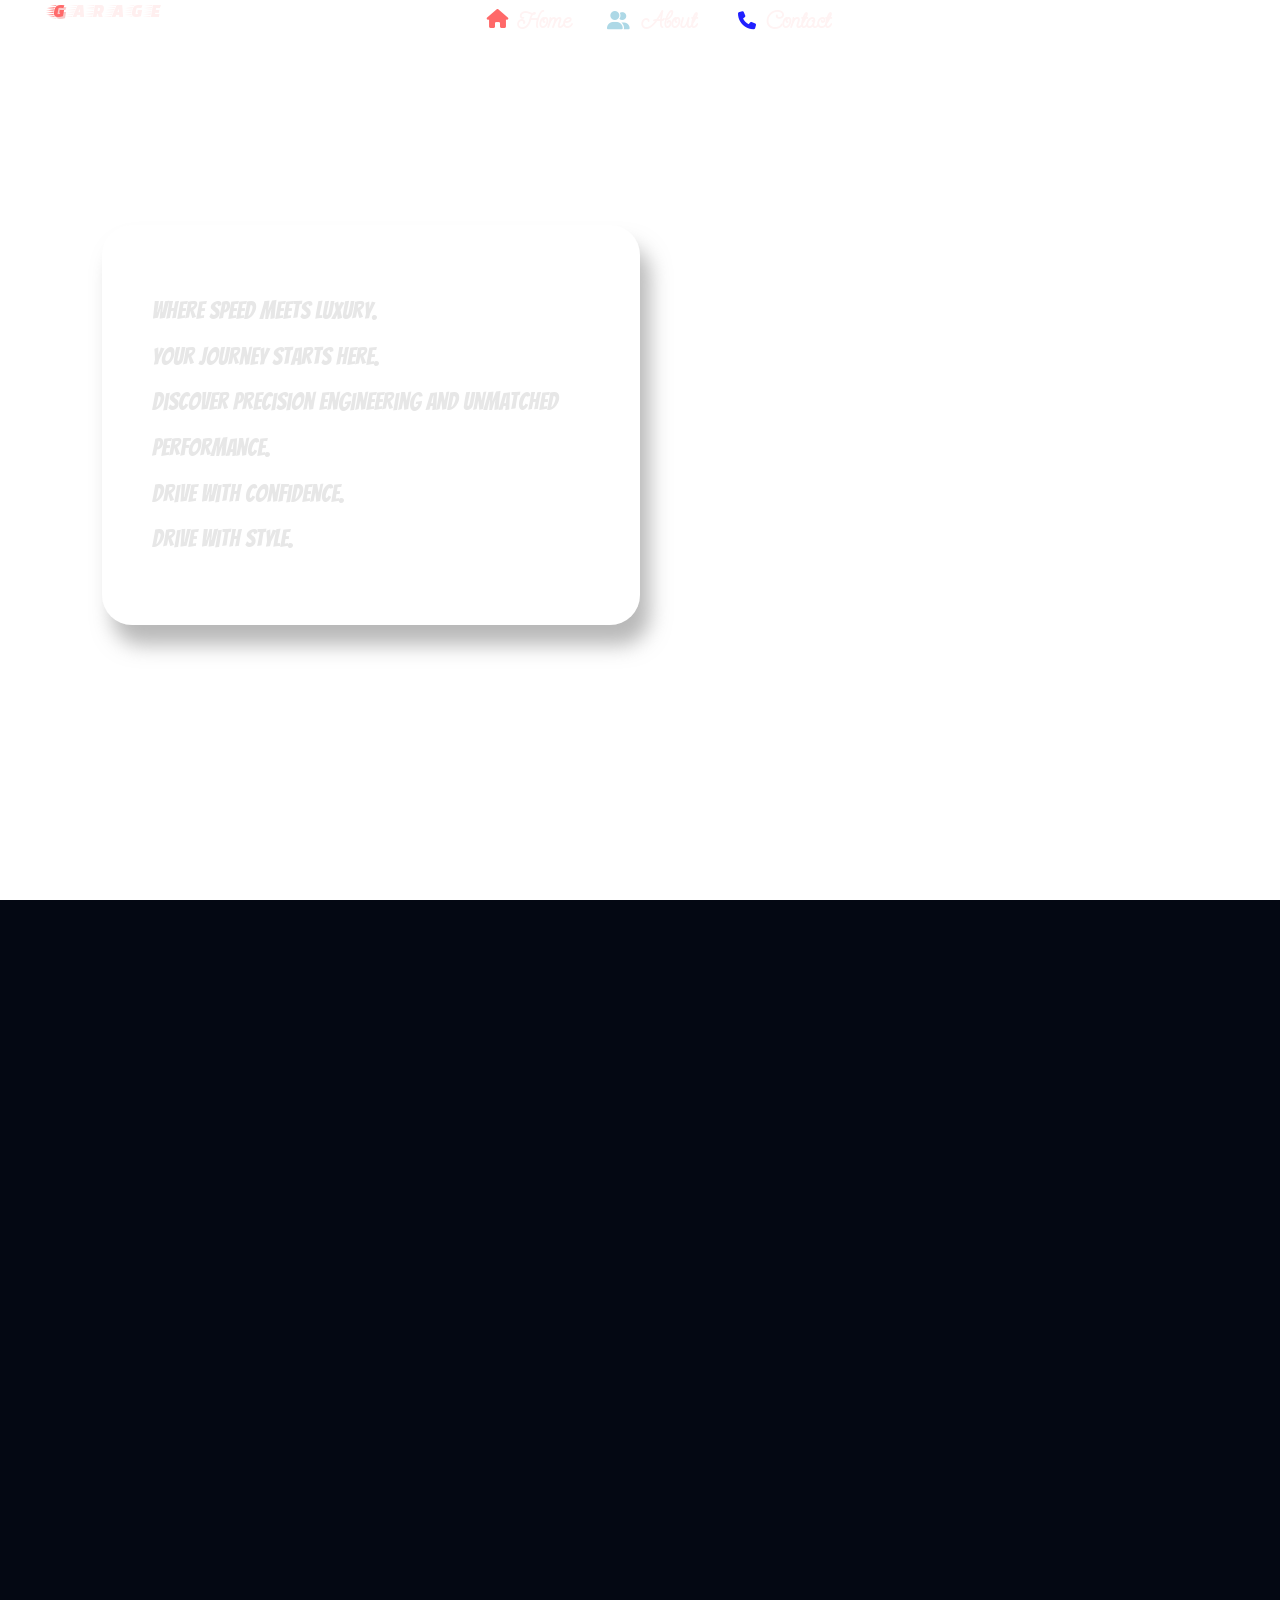
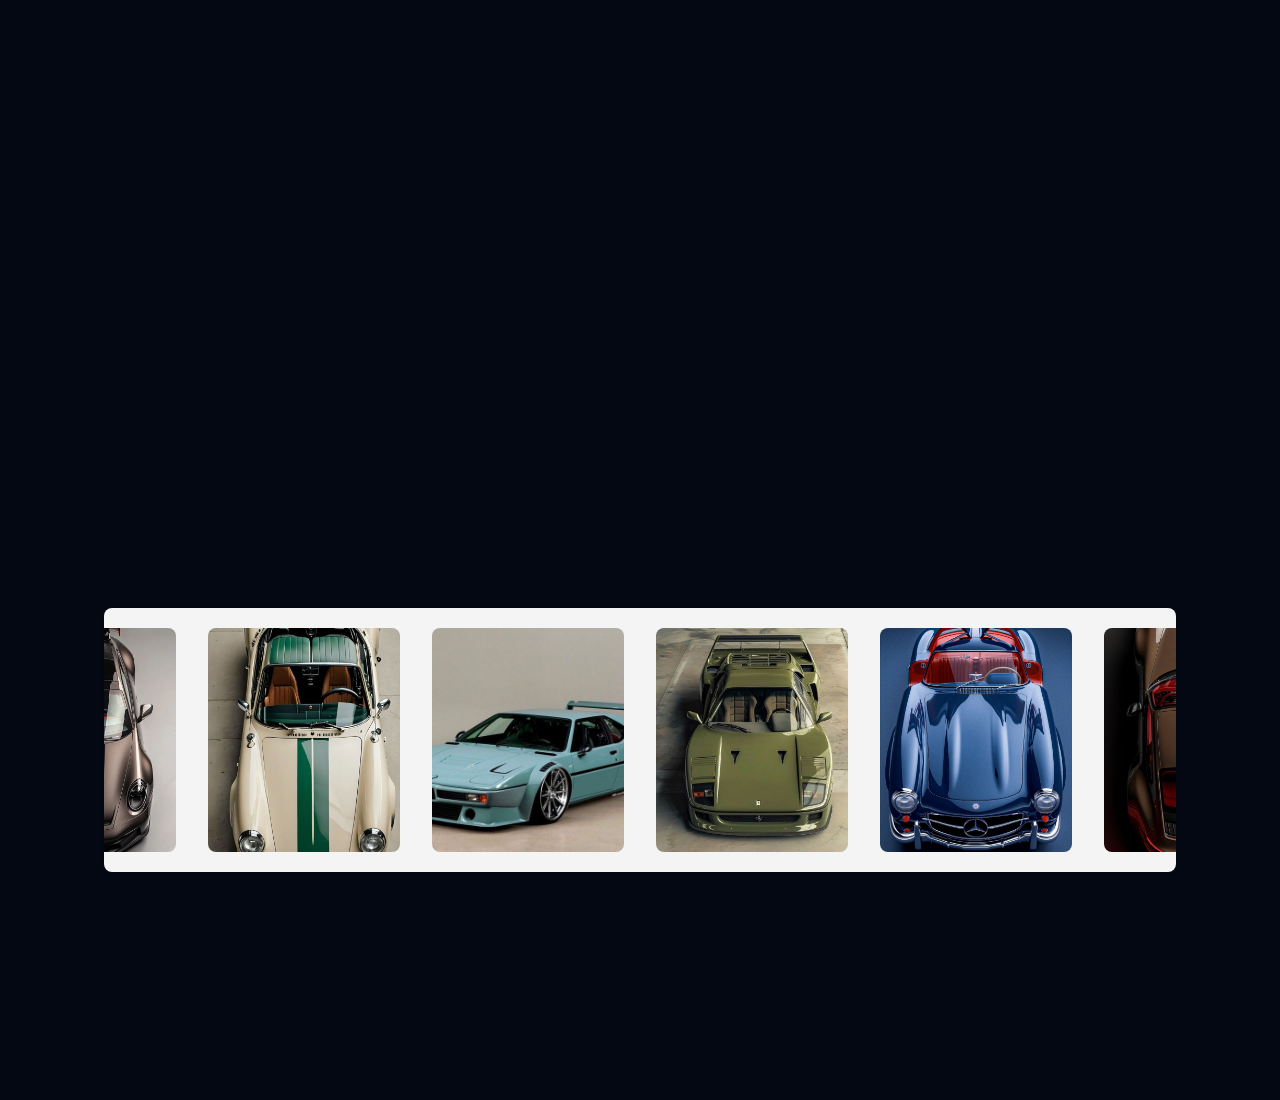
<file: index.html>
<!DOCTYPE html>
<html lang="en">

<head>
  <meta charset="UTF-8">
  <meta name="viewport" content="width=device-width, initial-scale=1.0">
  <title>Document</title>
  <link rel="stylesheet" href="https://cdnjs.cloudflare.com/ajax/libs/font-awesome/6.5.1/css/all.min.css">
  <link rel="preconnect" href="https://fonts.googleapis.com">
  <link rel="preconnect" href="https://fonts.gstatic.com" crossorigin>
<link href="https://fonts.googleapis.com/css2?family=Bangers&display=swap" rel="stylesheet">
  <link href="https://fonts.googleapis.com/css2?family=Faster+One&display=swap" rel="stylesheet">
  <link href="https://fonts.googleapis.com/css2?family=Send+Flowers&display=swap" rel="stylesheet">
 

  <link rel="stylesheet" href="hhj.css">
</head>

<body>

  <section class=" panel panel1">
    <div class=" Dnav">
      <nav>
        <h1 class="garage"> <span
            style="color:rgb(255, 105, 105); filter: drop-shadow(2px 2px 0.5px rgb(249, 200, 200));">G</span>
          <span>A</span> <span>R</span> <span>A</span> <span>G</span> <span>E</span></h1>
        <input type="search" class="search1">
        <i class="fa fa-magnifying-glass" style="color: white; margin-top: 10px; position: absolute; top: 4px; right: 296px;" id="iconn"></i>
        <div class="div2">
          <i class="fa-solid fa-house"
            style="position: absolute; top: 10px; right: 322px; color:rgb(255, 105, 105); font-size: 19px;" id="icon1"></i>
          <a href="" class="home">
            <h2>Home</h2>
          </a>
          <i class="fa-solid fa-user-group"
            style="position: absolute;top: 12px; right: 200px; color:lightblue; font-size: 18px;"id="icon2"></i>
          <a href="" class="home">
            <h2>About</h2>
          </a>
          <i class="fa-solid fa-phone"
            style="position: absolute; top: 12px; right: 74px; color:rgb(32, 32, 255); font-size: 18px;" id="icon3"></i>
          <a href="" class="home">
            <h2>Contact</h2>
          </a>
        </div>

      </nav>
    </div>
    <video autoplay loop muted playsinline src="./videos/9576-220321576.mp4" class="bg_video"></video>

    <div class="div1">
      <h1 class="div11">
        Where speed meets luxury. <br>
        Your journey starts here. <br>
        Discover precision engineering and unmatched performance. <br>
        Drive with confidence. <br>
        Drive with style.
      </h1>
    </div>
  </section>

  <section class=" panell panel2">
    <div class="container">
      <div class="card">

        <div class="wrapper">
          <div class="cover-image"> 
            <div class="divh3">
            <h2><b>SCG 003</b></h2>
            <p> a limited-production sports car</p>
            <a href="./1.html" class="butt"><button class="but"><h2 class="homeh2">more</h2></button></a>
            </div>
          </div>
        </div>
        <img src="./images/photo_2026-04-14_23-13-05.png" class="title" style="bottom: 190px; left: 55px;" />
      </div>
      <div class="card">

        <div class="wrapper">
          <div class="cover-image">
            <div class="divh3">
            <h2><b>Scion TC</b></h2>
            <p> Release Series 9.0   2015</p>
            <a href="./2.html" class="butt"><button class="but"><h2 class="homeh2" >more</h2></button></a>
            </div>
          </div>
        </div>

        <img src="./images/photo_2026-04-14_23-13-03.png" class="title" style="bottom: 190px; left: 55px;" />


      </div>
      <div class="card">

        <div class="wrapper">
          <div class="cover-image">
            <div class="divh3">
            <h2><b>Mclaren FL GTR</b></h2>
            <p> Specifically the famous Harrods <br> version</p>
            <a href="./3.html" class="butt"><button class="but"><h2 class="homeh2" >more</h2></button></a>
            </div>
          </div>
        </div>
        <img src="./images/photo_2026-04-14_23-13-01.png" class="title" style="bottom: 200px; left: 55px; " />


      </div>
      <div class="card">

        <div class="wrapper">
          <div class="cover-image">
            <div class="divh3">
            <h2><b>Audi TT Clipsport <br> Turbo</b></h2>
            <p> this car is Audi TT Clipsport Turbo </p>
            <a href="./4.html" class="butt"><button class="but"><h2 class="homeh2" >more</h2></button></a>
            </div>
          </div>
        </div>

        <img src="./images/photo_2026-04-14_23-12-59.png" class="title" style="bottom: 200px; left: 55px;" />


      </div>
      <div class="card">

        <div class="wrapper">
          <div class="cover-image">
            <div class="divh3">
            <h2><b>Lamborghini Huracan</b></h2>
            <p> this car is a Lamborghini Huracan <br> modified by Mansory Torofeo</p>
            <a href="./5.html" class="butt"><button class="but"><h2 class="homeh2" >more</h2></button></a>
            </div>
          </div>
        </div>

        <img src="./images/photo_2026-04-14_23-12-57.png" class="title" style="bottom: 200px; left: 55px;" />


      </div>
      <div class="card">

        <div class="wrapper">
          <div class="cover-image">
            <div class="divh3">
            <h2><b>Mercedes AMG GT</b></h2>
            <p> a limited-production car</p>
            <a href="./6.html" class="butt"><button class="but"><h2 class="homeh2" >more</h2></button></a>
            </div>
          </div>
        </div>

        <img src="./images/photo_2026-04-14_23-12-36.png" class="title" style="bottom: 200px; left: 55px;" />

      </div>
      <div class="card">

        <div class="wrapper">
          <div class="cover-image">
            <div class="divh3">
            <h2><b>Nissan Sport Sedan</b></h2>
            <p> a limited-production sports car</p>
            <a href="./7.html " class="butt"><button class="but"><h2 class="homeh2" >more</h2></button></a>
            </div>
          </div>
        </div>

        <img src="./images/photo_2026-04-14_23-12-02.png" class="title" style="bottom: 140px; left: 55px;" />

      </div>
      <div class="card">

        <div class="wrapper">
          <div class="cover-image">
            <div class="divh3">
            <h2><b>Mercedes Benz</b></h2>
            <p> Mercedes Benz SL 65 AMG 2013</p>
            <a href="./8.html" class="butt"><button class="but"><h2 class="homeh2" >more</h2></button></a>
            </div>
          </div>
        </div>

        <img src="./images/photo_2026-04-14_23-12-32.png" class="title" style="bottom: 170px; left: 55px;" />


      </div>
      <div class="card">

        <div class="wrapper">
          <div class="cover-image">
            <div class="divh3">
            <h2><b>Mercedes Benz</b></h2>
            <p> Mercedes Benz G-Class/G-Wagen </p>
            <a href="./9.html" class="butt"><button class="but"><h2 class="homeh2" >more</h2></button></a>
            </div>
          </div>
        </div>

        <img src="./images/photo_2026-04-14_23-12-42.png" class="title" style="bottom: 180px; left: 50px;" />


      </div>
      <div class="card">

        <div class="wrapper">
          <div class="cover-image">
            <div class="divh3">
            <h2><b>Volvo S80</b></h2>
            <p> Volvo S80 2009</p>
            <a href="./10.html" class="butt"><button class="but"><h2 class="homeh2" >more</h2></button></a>
            </div>
          </div>
        </div>

        <img src="./images/photo_2026-04-14_23-12-27.png" class="title" style="bottom: 180px; left: 55px;" />


      </div>
      <div class="card">

        <div class="wrapper">
          <div class="cover-image">
            <div class="divh3">
            <h2><b>Honda Accord</b></h2>
            <p> it is a 2013 Honda Accord,a mid-size <br> sedan</p>
            <a href="./11.html" class="butt"><button class="but"><h2 class="homeh2" >more</h2></button></a>
            </div>
          </div>
        </div>
        <img src="./images/photo_2026-04-14_23-11-42.png" class="title" style="bottom: 160px; left: 55px;" />


      </div>
      <div class="card">

        <div class="wrapper">
          <div class="cover-image">
            <div class="divh3">
            <h2><b>Toyota Corolla</b></h2>
            <p> 10th generation model  <br>(circa 2008-2013)</p>
            <a href="./12.html" class="butt"><button class="but"><h2 class="homeh2" >more</h2></button></a>
            </div>
          </div>
        </div>

        <img src="./images/photo_2026-04-14_23-11-37.png" class="title" style="bottom: 160px; left: 55px;" />

      </div>

      <div class="cont">
      <div class="center">
        <img src="./images/2001.jpg" alt="">
        <img src="./images/2002.jpg" alt="">
        <img src="./images/MERCEDES BENZ.jpg" alt="">
        <img src="./images/تنزيل.jpg" alt="">
        <img src="./images/تنزيل9.jpg" alt="">
        <img src="./images/10تنزيل.jpg" alt="">
        <img src="./images/15تنزيل.jpg" alt="">

        
        <img src="./images/تنزيل (4).jpg" alt="">
        <img src="./images/تنزيل (5).jpg" alt="">
        <img src="./images/تنزيل (6).jpg" alt="">
        <img src="./images/تنزيل (88).jpg" alt="">
        <img src="./images/تنزيل11.jpg" alt="">
        <img src="./images/تنزيل (12).jpg" alt="">
        <img src="./images/تنزيل (14).jpg" alt="">
      </div>
    </div>
    </div>

  </section>

</body>

</html>
</file>
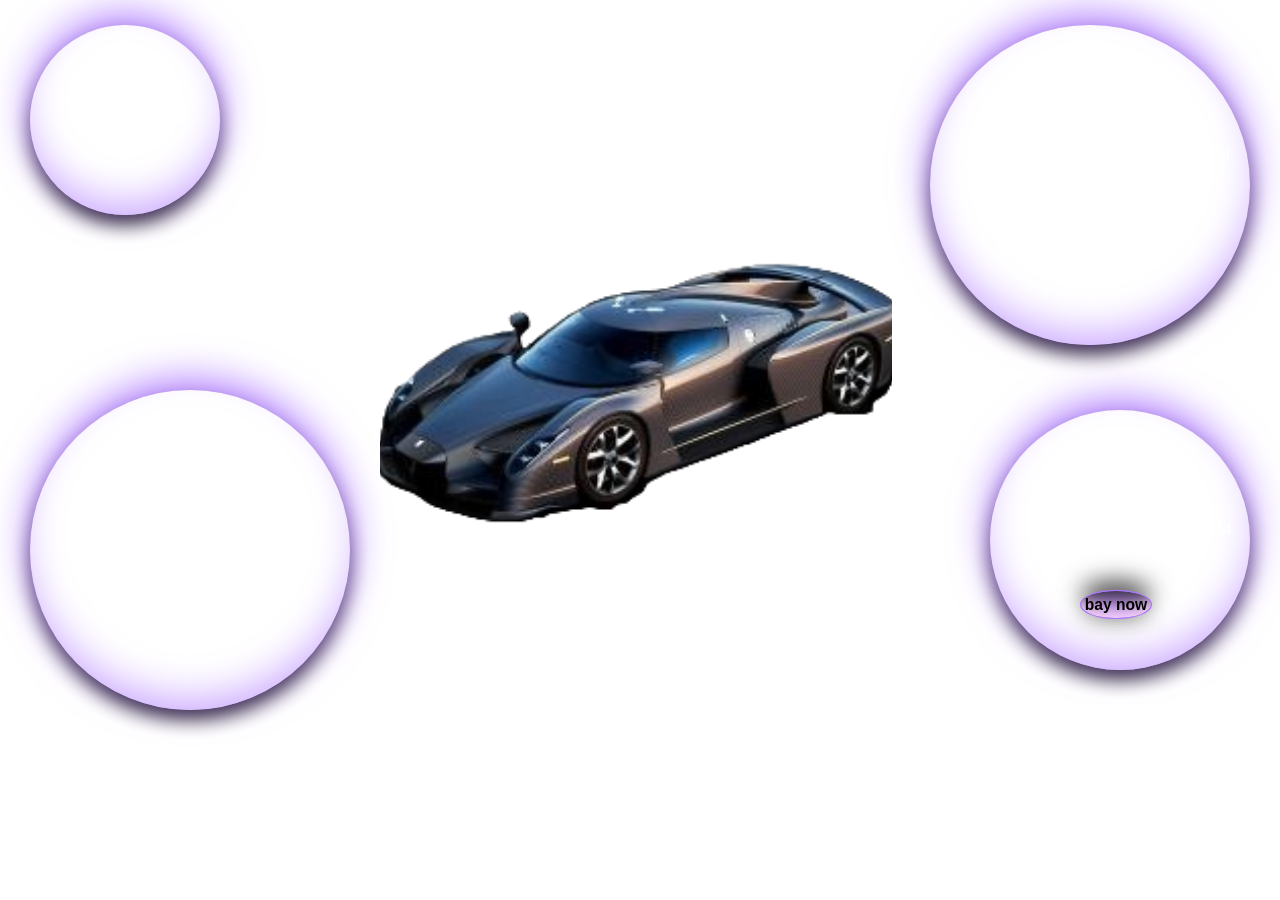
<file: 1.html>
<!DOCTYPE html>
<html lang="en">
<head>
    <meta charset="UTF-8">
    <meta name="viewport" content="width=device-width, initial-scale=1.0">
    <title>Document</title>
    <link rel="preconnect" href="https://fonts.googleapis.com">
    <link rel="preconnect" href="https://fonts.gstatic.com" crossorigin>
    <link href="https://fonts.googleapis.com/css2?family=Monoton&display=swap" rel="stylesheet">
    <link rel="stylesheet" href="https://cdnjs.cloudflare.com/ajax/libs/animate.css/4.1.1/animate.min.css"/>
    <link rel="stylesheet" href="ha.css">
</head>
<body>
  <video autoplay loop muted playsinline src="./videos/video_2026-04-20_22-28-10 - Trim.mp4" class="bg_video"></video>
  <section class="sec1" >
    <div class="hero animate__animated animate__pulse animate__infinite">
      <div class="hero2" style=" position: absolute; top: 70px; left: 40px;">
        <h2>SCG 003</h2>
      </div>
    </div>
    <div class="div1 animate__animated animate__pulse animate__infinite">
      <div style=" position: absolute; top: 90px; left: 60px;">
        <h3>MODEL :</h3><p>Scuderia Cameron Glickenhaus SCG 003</p><br>
        <h3>HORSEPOWER :</h3><p>750 hp</p><br>
      </div>
    </div>
    <div class="div3 animate__animated animate__pulse animate__infinite">
      <div style=" position: absolute; top: 100px; left: 50px;">
        <h3>ENGINE :</h3><p>Recing Version(003C) : use a modified 3.5 liter</p><br>
        <h3>TOP SPEED :</h3><p>Over 350 km/h (217)mph</p>
      </div>
    </div>
    <div class="div4 animate__animated animate__pulse animate__infinite">
      <div style=" position: absolute; top: 70px; left: 40px;">
        <h3> Price :</h3><br><p>for the race modle around<b>$2.34 million</b></p>
        <a href="FINAL.html"><button class="but"><h3 class="homeh2" >bay now</h3></button></a>
      </div>
    </div>

    <div class="div2 animate__animated animate__zoomIn" style="background-image: url(./images/photo_2026-04-14_23-13-05.png);"></div>    
  </section>
</body>
</html>
</file>
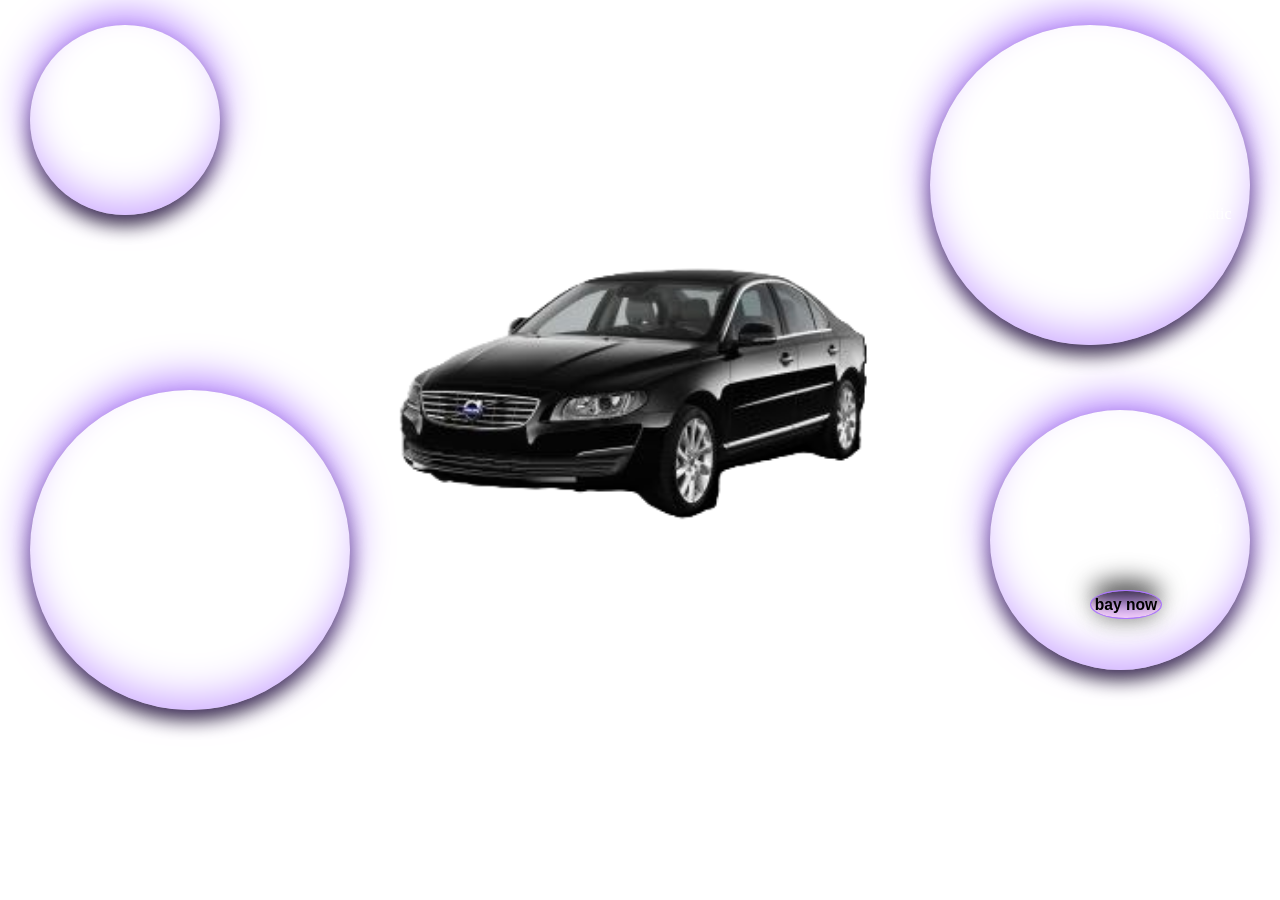
<file: 10.html>
<!DOCTYPE html>
<html lang="en">
<head>
    <meta charset="UTF-8">
    <meta name="viewport" content="width=device-width, initial-scale=1.0">
    <title>Document</title>
    <link rel="preconnect" href="https://fonts.googleapis.com">
    <link rel="preconnect" href="https://fonts.gstatic.com" crossorigin>
    <link href="https://fonts.googleapis.com/css2?family=Monoton&display=swap" rel="stylesheet">
    <link rel="stylesheet" href="https://cdnjs.cloudflare.com/ajax/libs/animate.css/4.1.1/animate.min.css"/>
    <link rel="stylesheet" href="ha.css">
</head>
<body>
  <video autoplay loop muted playsinline src="./videos/video_2026-04-20_22-28-10 - Trim.mp4" class="bg_video"></video>
  <section class="sec1">
    <div class="hero animate__animated animate__pulse animate__infinite">
      <div class="hero2" style=" position: absolute; top: 60px; left: 50px;">
        <h2>Volvo S80</h2>
      </div>
    </div>
    <div class="div1 animate__animated animate__pulse animate__infinite">
      <div style=" position: absolute; top: 70px; left: 80px;">
        <h3>MODEL :</h3><p>Volvo S80</p><br>
        <h3>HORSEPOWER :</h3><p>180 hp</p><br>
        <h3>BODY STYLE :</h3><p>2-door coupe</p>
      </div>
    </div>
    <div class="div3 animate__animated animate__pulse animate__infinite">
      <div style=" position: absolute; top: 100px; left: 60px;">
        <h3>ENGINE :</h3><p>T4 : 1.6 liter turbocharged engine </p><br>
        <h3>TRANSMISSION :</h3><p>Typically equipped with an automatic transmission</p>
      </div>
    </div>
    <div class="div4 animate__animated animate__pulse animate__infinite">
      <div style=" position: absolute; top: 70px; left: 50px;">
        <h3> Global Average Price :</h3><br><p>for modle 2013 <b>$7,000 USD</b></p>
        <a href="FINAL.html"><button class="but"><h3 class="homeh2" >bay now</h3></button></a>
      </div>
    </div>

    <div class="div2 animate__animated animate__zoomIn" style="background-image: url(./images/photo_2026-04-14_23-12-27.png);"></div>    
  </section>
</body>
</html>
</file>
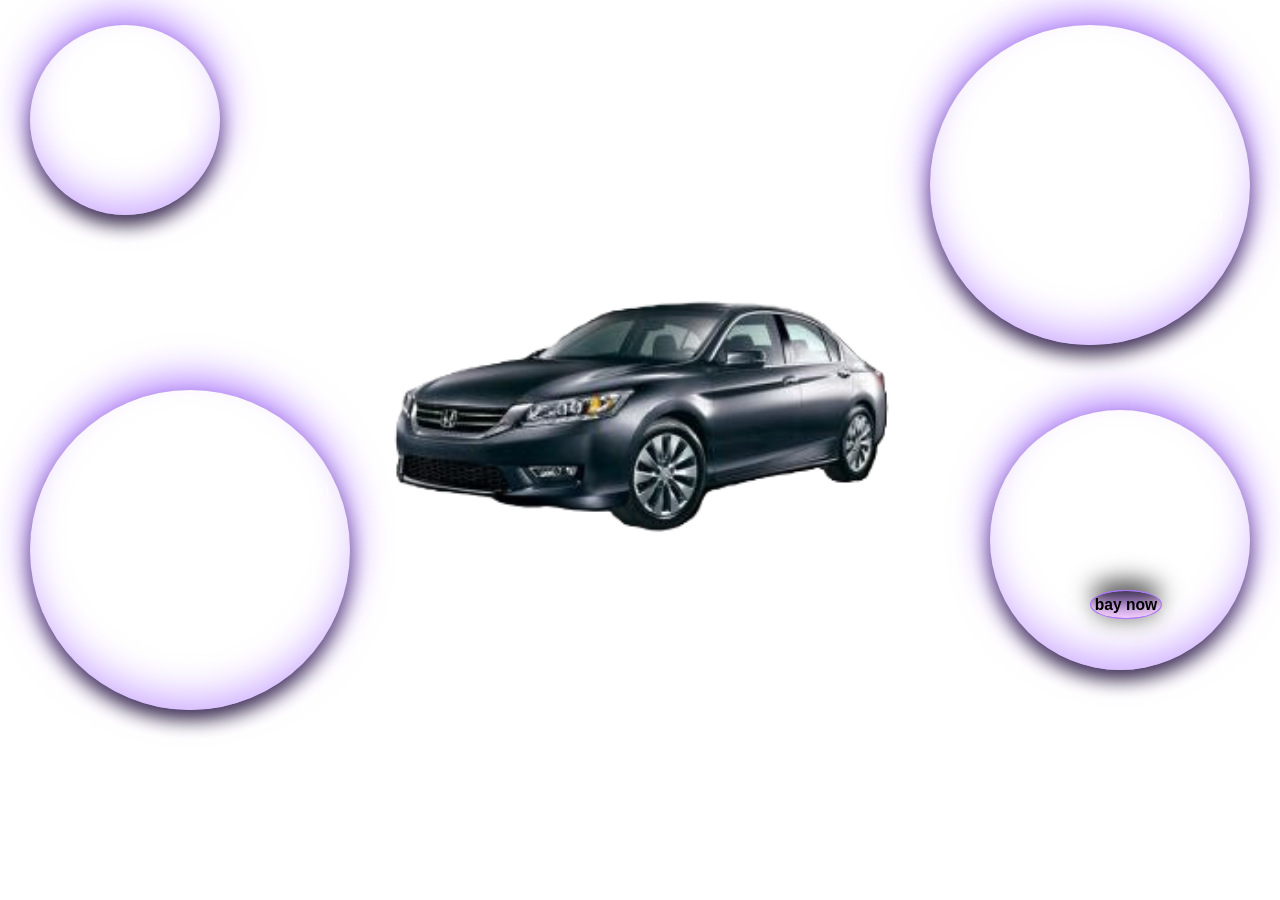
<file: 11.html>
<!DOCTYPE html>
<html lang="en">
<head>
    <meta charset="UTF-8">
    <meta name="viewport" content="width=device-width, initial-scale=1.0">
    <title>Document</title>
    <link rel="preconnect" href="https://fonts.googleapis.com">
    <link rel="preconnect" href="https://fonts.gstatic.com" crossorigin>
    <link href="https://fonts.googleapis.com/css2?family=Monoton&display=swap" rel="stylesheet">
    <link rel="stylesheet" href="https://cdnjs.cloudflare.com/ajax/libs/animate.css/4.1.1/animate.min.css"/>
    <link rel="stylesheet" href="ha.css">
</head>
<body>
  <video autoplay loop muted playsinline src="./videos/video_2026-04-20_22-28-10 - Trim.mp4" class="bg_video"></video>
  <section class="sec1">
    <div class="hero animate__animated animate__pulse animate__infinite">
      <div class="hero2" style=" position: absolute; top: 50px; left: 40px;">
        <h2>Honda Accord</h2>
      </div>
    </div>
    <div class="div1 animate__animated animate__pulse animate__infinite">
      <div style=" position: absolute; top: 70px; left: 60px;">
        <h3>MODEL :</h3><p>2013 Honda Accord (9th Generation)</p><br>
        <h3>HORSEPOWER :</h3><p>185 - 187 hp</p><br>
        <h3>BODY STYLE :</h3><p>Sedan and Coupe</p>
      </div>
    </div>
    <div class="div3 animate__animated animate__pulse animate__infinite">
      <div style=" position: absolute; top: 100px; left: 60px;">
        <h3>ENGINE :</h3><p>2.4 liter 4-cylinder </p><br>
        <h3>TRANSMISSION :</h3><p>Continouusly Variable Transmission (CVT)</p>
      </div>
    </div>
    <div class="div4 animate__animated animate__pulse animate__infinite">
      <div style=" position: absolute; top: 70px; left: 50px;">
        <h3> Global Average Price :</h3><br><p>is around <b>$8,700 USD</b></p>
        <a href="FINAL.html"><button class="but"><h3 class="homeh2" >bay now</h3></button></a>
      </div>
    </div>

    <div class="div2 animate__animated animate__zoomIn" style="background-image: url(./images/photo_2026-04-14_23-11-42.png);"></div>    
  </section>
</body>
</html>
</file>
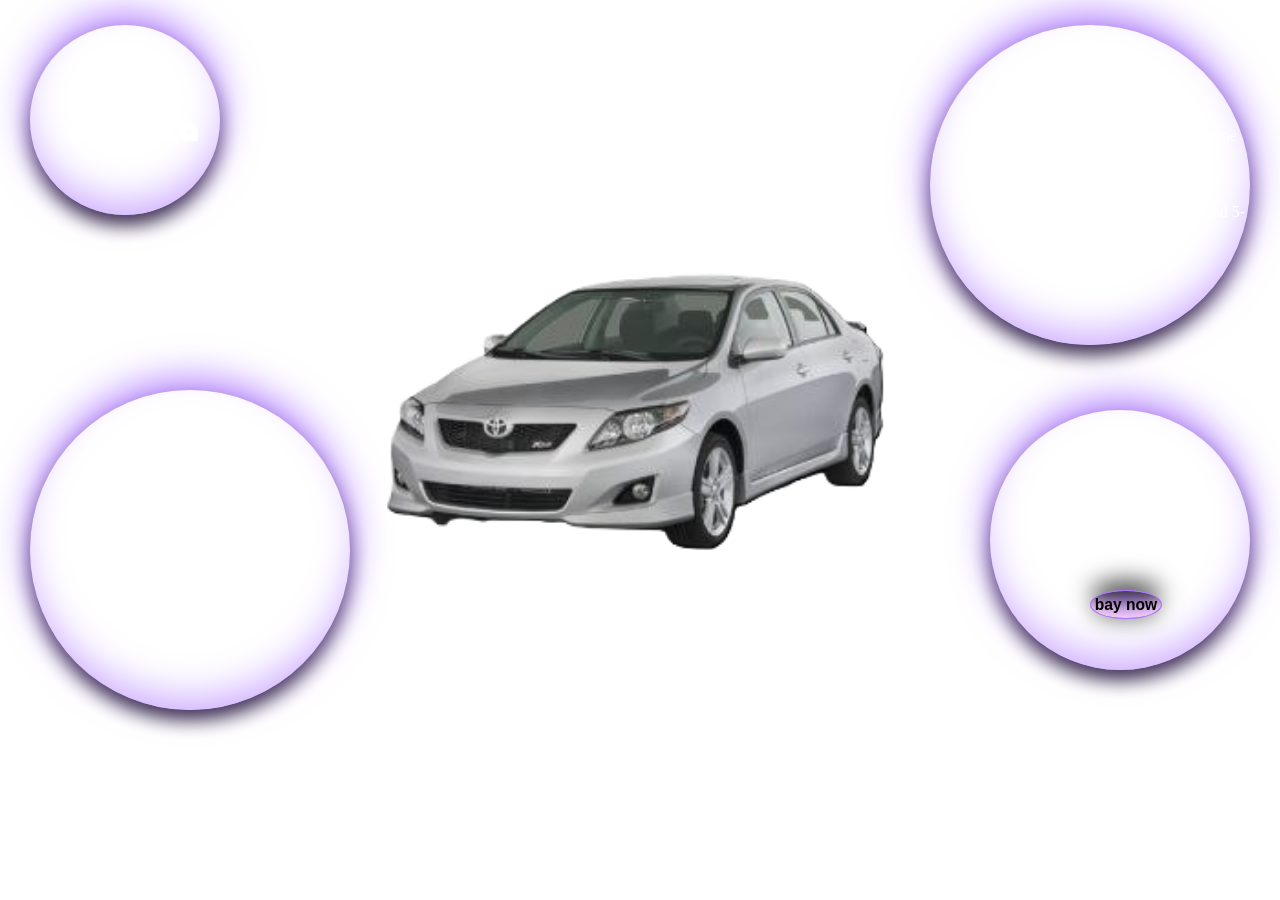
<file: 12.html>
<!DOCTYPE html>
<html lang="en">
<head>
    <meta charset="UTF-8">
    <meta name="viewport" content="width=device-width, initial-scale=1.0">
    <title>Document</title>
    <link rel="preconnect" href="https://fonts.googleapis.com">
    <link rel="preconnect" href="https://fonts.gstatic.com" crossorigin>
    <link href="https://fonts.googleapis.com/css2?family=Monoton&display=swap" rel="stylesheet">
    <link rel="stylesheet" href="https://cdnjs.cloudflare.com/ajax/libs/animate.css/4.1.1/animate.min.css"/>
    <link rel="stylesheet" href="ha.css">
</head>
<body>
  <video autoplay loop muted playsinline src="./videos/video_2026-04-20_22-28-10 - Trim.mp4" class="bg_video"></video>
  <section class="sec1">
    <div class="hero animate__animated animate__pulse animate__infinite">
      <div class="hero2" style=" position: absolute; top: 50px; left: 40px;">
        <h2>Toyota Corolla</h2>
      </div>
    </div>
    <div class="div1 animate__animated animate__pulse animate__infinite">
      <div style=" position: absolute; top: 100px; left: 80px;">
        <h3>MODEL :</h3><p>Toyota Corolla 2009</p><br>
        <h3>HORSEPOWER :</h3><p>158 hp</p><br>
      </div>
    </div>
    <div class="div3 animate__animated animate__pulse animate__infinite">
      <div style=" position: absolute; top: 80px; left: 40px;">
        <h3>ENGINE :</h3><p>It was typically designed with tow engine variants 1.6L , 1.8L </p><br>
        <h3>TRANSMISSION :</h3><p>Available in both 4-speed automatic and 5-speed manual versions</p>
      </div>
    </div>
    <div class="div4 animate__animated animate__pulse animate__infinite">
      <div style=" position: absolute; top: 70px; left: 50px;">
        <h3> Global Average Price :</h3><br><p>is around <b>$9,000 USD</b></p>
        <a href="FINAL.html"><button class="but"><h3 class="homeh2" >bay now</h3></button></a>
      </div>
    </div>

    <div class="div2 animate__animated animate__zoomIn" style="background-image: url(./images/photo_2026-04-14_23-11-37.png);"></div>    
  </section>
</body>
</html>
</file>
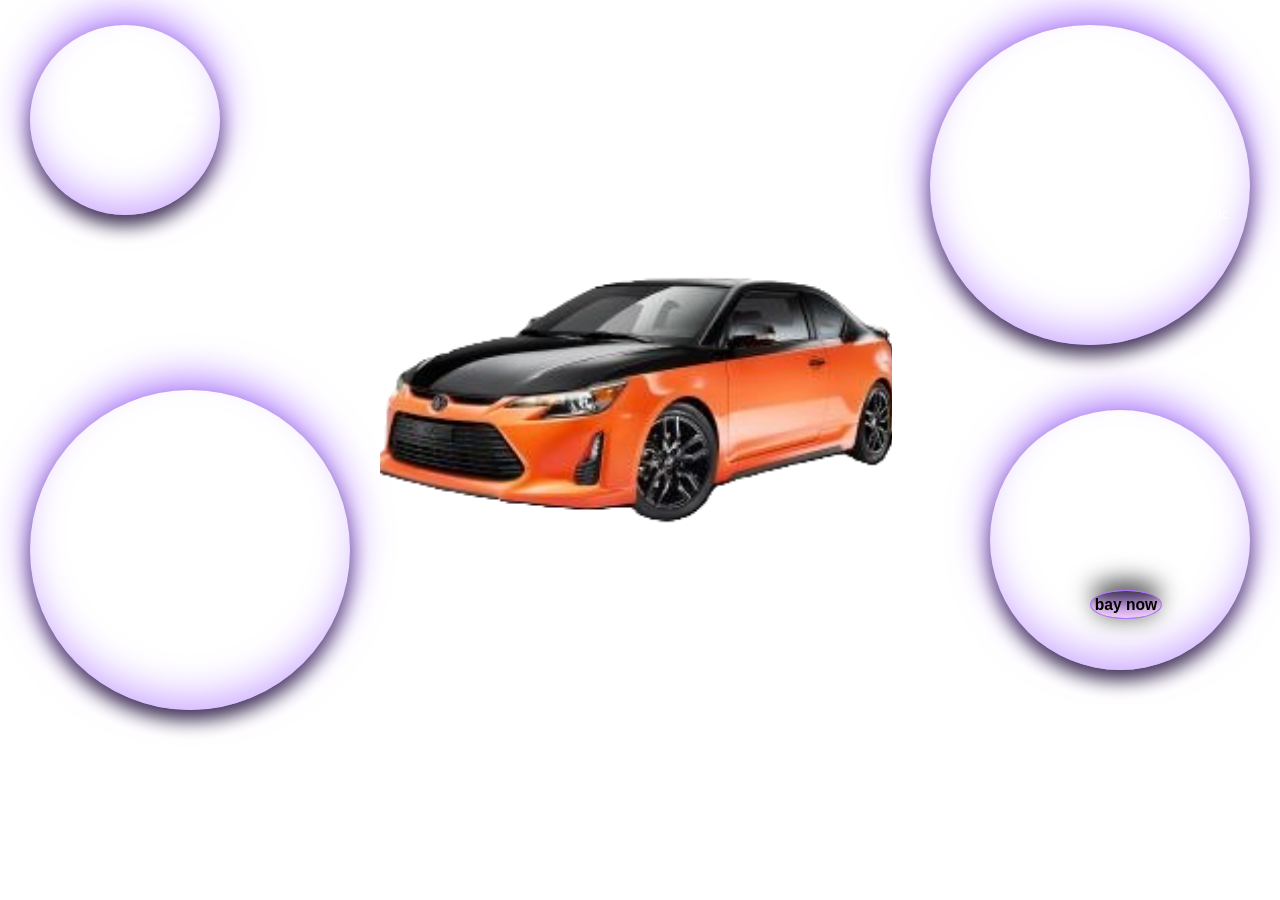
<file: 2.html>
<!DOCTYPE html>
<html lang="en">
<head>
    <meta charset="UTF-8">
    <meta name="viewport" content="width=device-width, initial-scale=1.0">
    <title>Document</title>
    <link rel="preconnect" href="https://fonts.googleapis.com">
    <link rel="preconnect" href="https://fonts.gstatic.com" crossorigin>
    <link href="https://fonts.googleapis.com/css2?family=Monoton&display=swap" rel="stylesheet">
    <link rel="stylesheet" href="https://cdnjs.cloudflare.com/ajax/libs/animate.css/4.1.1/animate.min.css"/>
    <link rel="stylesheet" href="ha.css">
</head>
<body>
  <video autoplay loop muted playsinline src="./videos/video_2026-04-20_22-28-10 - Trim.mp4" class="bg_video"></video>
  <section class="sec1">
    <div class="hero animate__animated animate__pulse animate__infinite">
      <div class="hero2" style=" position: absolute; top: 70px; left: 40px;">
        <h2>SCION TC</h2>
      </div>
    </div>
    <div class="div1 animate__animated animate__pulse animate__infinite">
      <div style=" position: absolute; top: 70px; left: 80px;">
        <h3>MODEL :</h3><p>2015 scion tC release series 9.0</p><br>
        <h3>HORSEPOWER :</h3><p>178 hp</p><br>
        <h3>BODY STYLE :</h3><p>2-door coupe</p>
      </div>
    </div>
    <div class="div3 animate__animated animate__pulse animate__infinite">
      <div style=" position: absolute; top: 100px; left: 60px;">
        <h3>ENGINE :</h3><p>2.5 liter 4-cylinder engine</p><br>
        <h3>TRANSMISSION :</h3><p>6-speed manual or 6-speed automatic</p>
      </div>
    </div>
    <div class="div4 animate__animated animate__pulse animate__infinite">
      <div style=" position: absolute; top: 70px; left: 50px;">
        <h3> Global Average Price :</h3><br><p>is around <b>$11,467 USD</b></p>
        <a href="FINAL.html"><button class="but"><h3 class="homeh2" >bay now</h3></button></a>
      </div>
    </div>

    <div class="div2 animate__animated animate__zoomIn" style="background-image: url(./images/photo_2026-04-14_23-13-03.png);"></div>    
  </section>
</body>
</html>
</file>
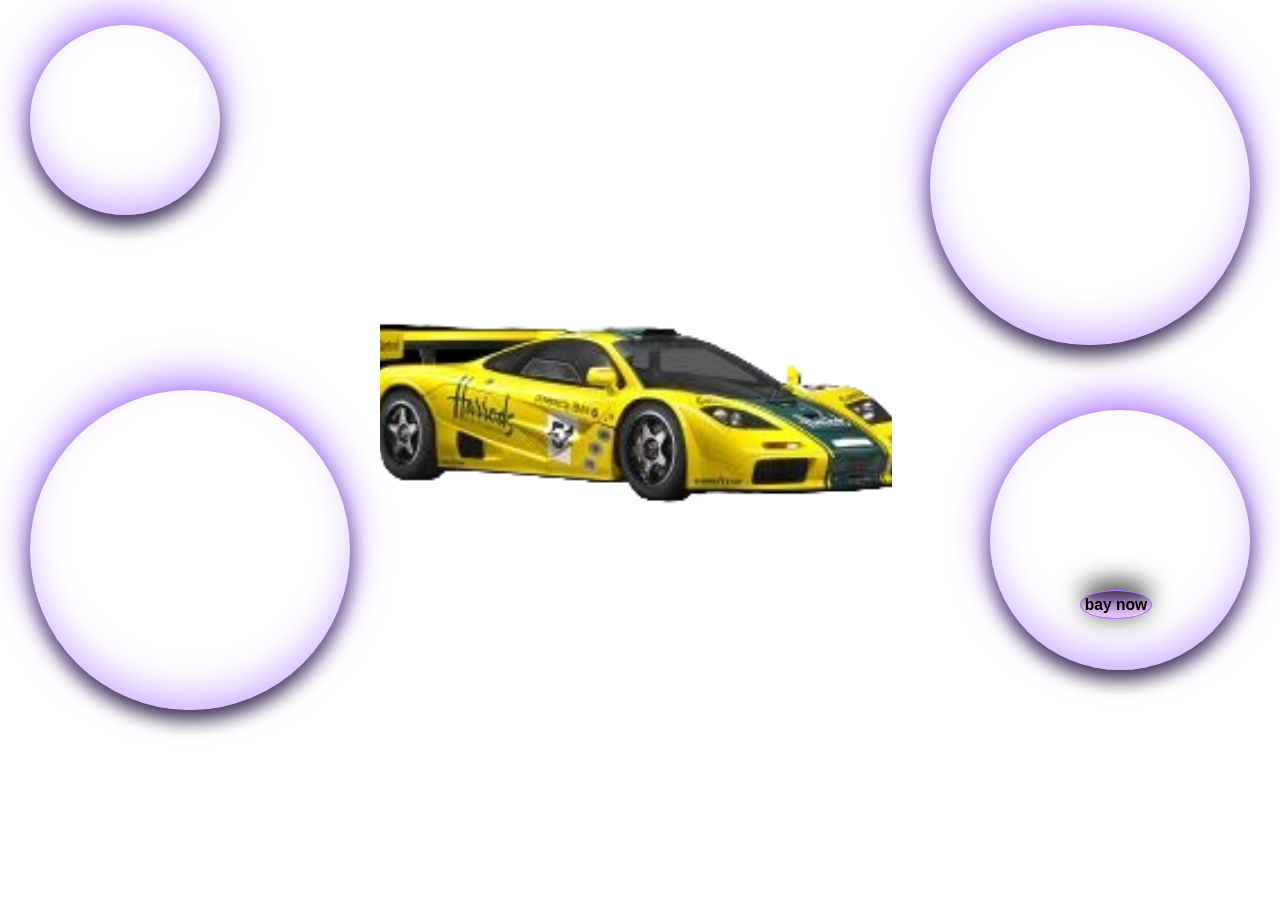
<file: 3.html>
<!DOCTYPE html>
<html lang="en">
<head>
    <meta charset="UTF-8">
    <meta name="viewport" content="width=device-width, initial-scale=1.0">
    <title>Document</title>
    <link rel="preconnect" href="https://fonts.googleapis.com">
    <link rel="preconnect" href="https://fonts.gstatic.com" crossorigin>
    <link href="https://fonts.googleapis.com/css2?family=Monoton&display=swap" rel="stylesheet">
    <link rel="stylesheet" href="https://cdnjs.cloudflare.com/ajax/libs/animate.css/4.1.1/animate.min.css"/>
    <link rel="stylesheet" href="ha.css">
</head>
<body>
  <video autoplay loop muted playsinline src="./videos/video_2026-04-20_22-28-10 - Trim.mp4" class="bg_video"></video>
  <section class="sec1" >
    <div class="hero animate__animated animate__pulse animate__infinite">
      <div class="hero2" style=" position: absolute; top: 50px; left: 40px;">
        <h2>Mclaren F1 GTR</h2>
      </div>
    </div>
    <div class="div1 animate__animated animate__pulse animate__infinite">
      <div style=" position: absolute; top: 100px; left: 70px;">
        <h3>MODEL :</h3><p>1995 Mclaren F1 GTR</p><br>
        <h3>HORSEPOWER :</h3><p>for racing regulations 600hp</p><br>
      </div>
    </div>
    <div class="div3 animate__animated animate__pulse animate__infinite">
      <div style=" position: absolute; top: 100px; left: 50px;">
        <h3>ENGINE :</h3><p>Powered by a naturally aspirated 6.11 BMW S70/2 V12</p><br>
        <h3>TRANSMISSION :</h3><p>6-speed manual gearbox</p>
      </div>
    </div>
    <div class="div4 animate__animated animate__pulse animate__infinite">
      <div style=" position: absolute; top: 70px; left: 40px;">
        <h3> Price :</h3><br><p>$18 - $21 million </b></p>
        <a href="FINAL.html"><button class="but"><h3 class="homeh2" >bay now</h3></button></a>
      </div>
    </div>
    <div class="div2 animate__animated animate__zoomIn" style="background-image: url(./images/photo_2026-04-14_23-13-01.png);"></div>    
  </section>
</body>
</html>
</file>
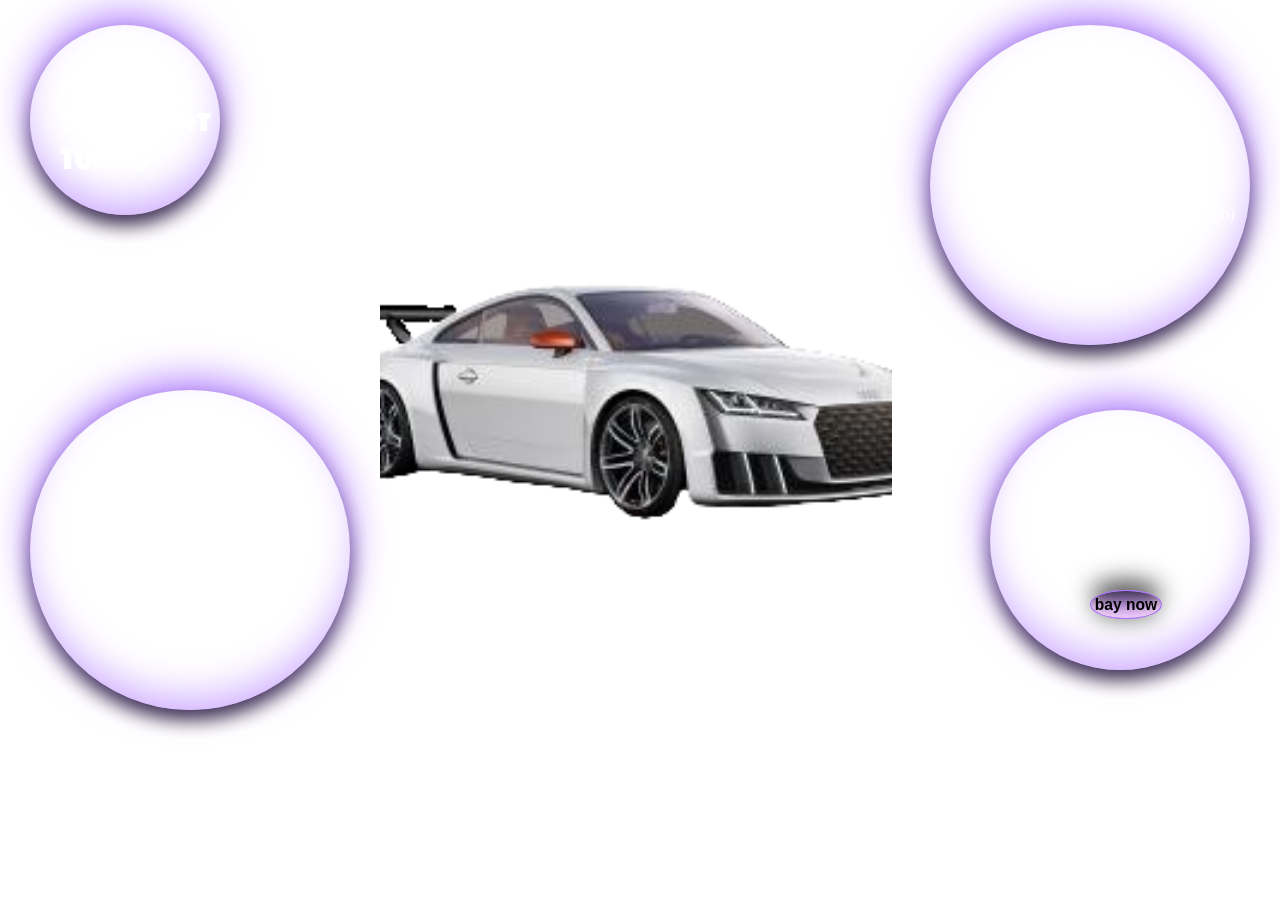
<file: 4.html>
<!DOCTYPE html>
<html lang="en">
<head>
    <meta charset="UTF-8">
    <meta name="viewport" content="width=device-width, initial-scale=1.0">
    <title>Document</title>
    <link rel="preconnect" href="https://fonts.googleapis.com">
    <link rel="preconnect" href="https://fonts.gstatic.com" crossorigin>
    <link href="https://fonts.googleapis.com/css2?family=Monoton&display=swap" rel="stylesheet">
    <link rel="stylesheet" href="https://cdnjs.cloudflare.com/ajax/libs/animate.css/4.1.1/animate.min.css"/>
    <link rel="stylesheet" href="ha.css">
</head>
<body>
  <video autoplay loop muted playsinline src="./videos/video_2026-04-20_22-28-10 - Trim.mp4" class="bg_video"></video>
  <section class="sec1">
    <div class="hero animate__animated animate__pulse animate__infinite">
      <div class="hero2" style=" position: absolute; top: 40px; left: 30px;">
        <h2>Audi TT Clipsport Turbo</h2>
      </div>
    </div>
    <div class="div1 animate__animated animate__pulse animate__infinite">
      <div style=" position: absolute; top: 90px; left: 60px;">
        <h3>MODEL :</h3><p>Audi TT Clubaport Turbo Concept</p><br>
        <h3>HORSEPOWER :</h3><p>600 hp</p><br>
      </div>
    </div>
    <div class="div3 animate__animated animate__pulse animate__infinite">
      <div style=" position: absolute; top: 100px; left: 60px;">
        <h3>ENGINE :</h3><p>2.5 liter 5-cylinder TFSI engine</p><br>
        <h3>TOP SPEED :</h3><p> Approximately 310 km/h (192.6 mph)</p>
      </div>
    </div>
    <div class="div4 animate__animated animate__pulse animate__infinite">
      <div style=" position: absolute; top: 70px; left: 50px;">
        <h3> Global Average Price :</h3><br><p>is around <b>$11,467 USD</b></p>
        <a href="FINAL.html"><button class="but"><h3 class="homeh2" >bay now</h3></button></a>
      </div>
    </div>

    <div class="div2 animate__animated animate__zoomIn" style="background-image: url(./images/photo_2026-04-14_23-12-59.png);"></div>    
  </section>
</body>
</html>
</file>
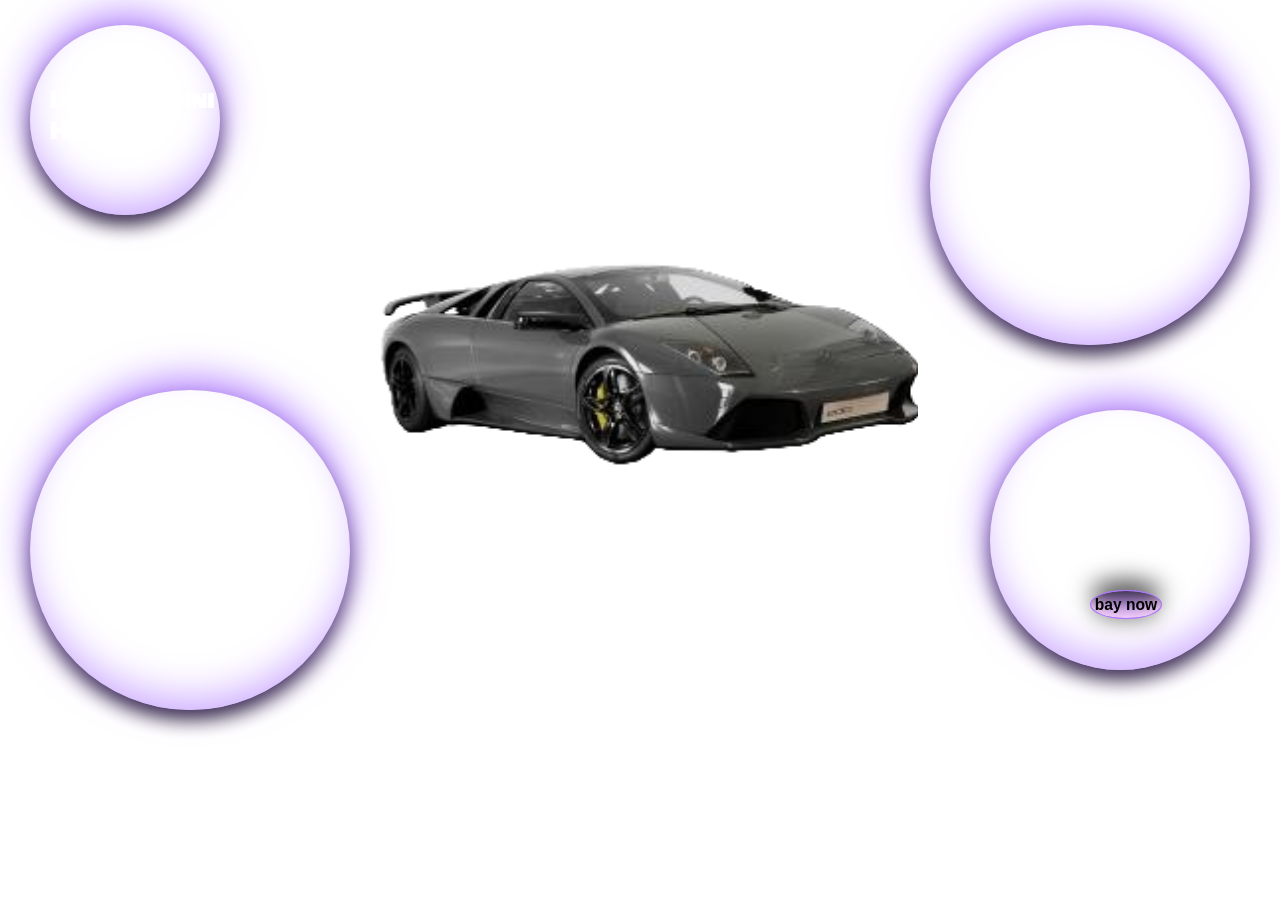
<file: 5.html>
<!DOCTYPE html>
<html lang="en">
<head>
    <meta charset="UTF-8">
    <meta name="viewport" content="width=device-width, initial-scale=1.0">
    <title>Document</title>
    <link rel="preconnect" href="https://fonts.googleapis.com">
    <link rel="preconnect" href="https://fonts.gstatic.com" crossorigin>
    <link href="https://fonts.googleapis.com/css2?family=Monoton&display=swap" rel="stylesheet">
    <link rel="stylesheet" href="https://cdnjs.cloudflare.com/ajax/libs/animate.css/4.1.1/animate.min.css"/>
    <link rel="stylesheet" href="ha.css">
</head>
<body>
  <video autoplay loop muted playsinline src="./videos/video_2026-04-20_22-28-10 - Trim.mp4" class="bg_video"></video>
  <section class="sec1">
    <div class="hero animate__animated animate__pulse animate__infinite">
      <div class="hero2" style=" position: absolute; top: 60px; left: 20px;font-size: 13px;">
        <h2>Lamborghini Huracan</h2>
      </div>
    </div>
    <div class="div1 animate__animated animate__pulse animate__infinite">
      <div style=" position: absolute; top: 90px; left: 80px;">
        <h3>MODEL :</h3><p>Mansory Torofeo (based on Lamborghini Huracan)</p><br>
        <h3>HORSEPOWER :</h3><p>1,250 hp</p><br>
      </div>
    </div>
    <div class="div3 animate__animated animate__pulse animate__infinite">
      <div style=" position: absolute; top: 100px; left: 60px;">
        <h3>ENGINE :</h3><p>5.2 liter V10 engine</p><br>
        <h3>TOP SPEED :</h3><p>It is capable of reaching a top speed exceeding 340 km/h</p>
      </div>
    </div>
    <div class="div4 animate__animated animate__pulse animate__infinite">
      <div style=" position: absolute; top: 70px; left: 50px;">
        <h3> Global Average Price :</h3><br><p>is around <b>$300,000 </b></p>
        <a href="FINAL.html"><button class="but"><h3 class="homeh2" >bay now</h3></button></a>
      </div>
    </div>

    <div class="div2 animate__animated animate__zoomIn" style="background-image: url(./images/photo_2026-04-14_23-12-57.png); width: 42%; height: 220px;"></div>    
  </section>
</body>
</html>
</file>
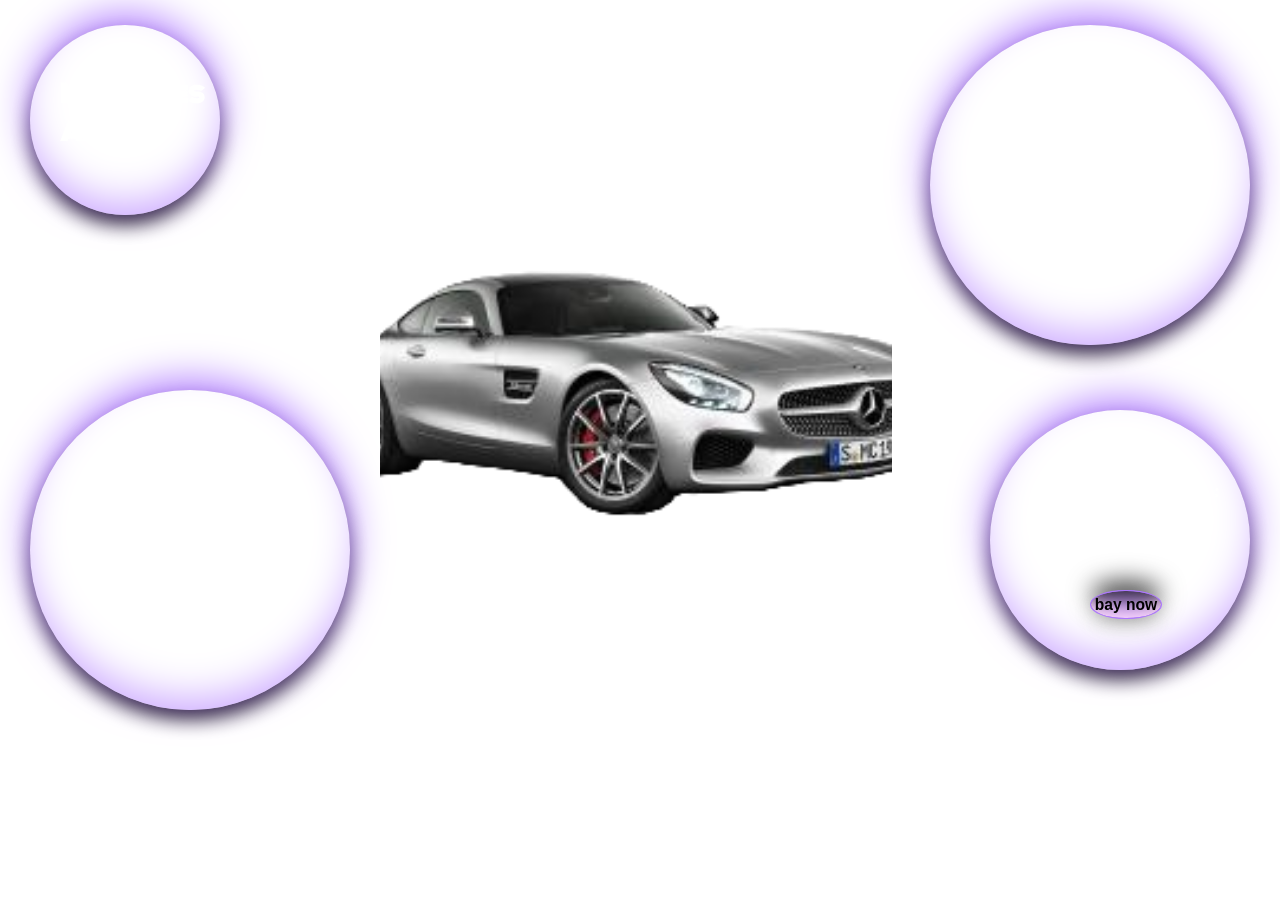
<file: 6.html>
<!DOCTYPE html>
<html lang="en">
<head>
    <meta charset="UTF-8">
    <meta name="viewport" content="width=device-width, initial-scale=1.0">
    <title>Document</title>
    <link rel="preconnect" href="https://fonts.googleapis.com">
    <link rel="preconnect" href="https://fonts.gstatic.com" crossorigin>
    <link href="https://fonts.googleapis.com/css2?family=Monoton&display=swap" rel="stylesheet">
    <link rel="stylesheet" href="https://cdnjs.cloudflare.com/ajax/libs/animate.css/4.1.1/animate.min.css"/>
    <link rel="stylesheet" href="ha.css">
</head>
<body>
  <video autoplay loop muted playsinline src="./videos/video_2026-04-20_22-28-10 - Trim.mp4" class="bg_video"></video>
  <section class="sec1">
    <div class="hero animate__animated animate__pulse animate__infinite">
      <div class="hero2" style=" position: absolute; top: 50px; left: 30px;">
        <h2>Mercedes AMG GT</h2>
      </div>
    </div>
    <div class="div1 animate__animated animate__pulse animate__infinite">
      <div style=" position: absolute; top: 100px; left: 80px;">
        <h3>MODEL :</h3><p>2016 Merceds-AMG GT / GT S</p><br>
        <h3>HORSEPOWER :</h3><p>510 hp</p><br>
      </div>
    </div>
    <div class="div3 animate__animated animate__pulse animate__infinite">
      <div style=" position: absolute; top: 100px; left: 60px;">
        <h3>ENGINE :</h3><p>4.0 liter V8 bituibo ( M178 )</p><br>
        <h3>TRANSMISSION :</h3><p>7-speed dual-clutch automatic transmission</p>
      </div>
    </div>
    <div class="div4 animate__animated animate__pulse animate__infinite">
      <div style=" position: absolute; top: 70px; left: 50px;">
        <h3> Global Average Price :</h3><br><p>is around <b>$330,680</b></p>
        <a href="FINAL.html"><button class="but"><h3 class="homeh2" >bay now</h3></button></a>
      </div>
    </div>

    <div class="div2 animate__animated animate__zoomIn" style="background-image: url(./images/photo_2026-04-14_23-12-36.png);"></div>    
  </section>
</body>
</html>
</file>
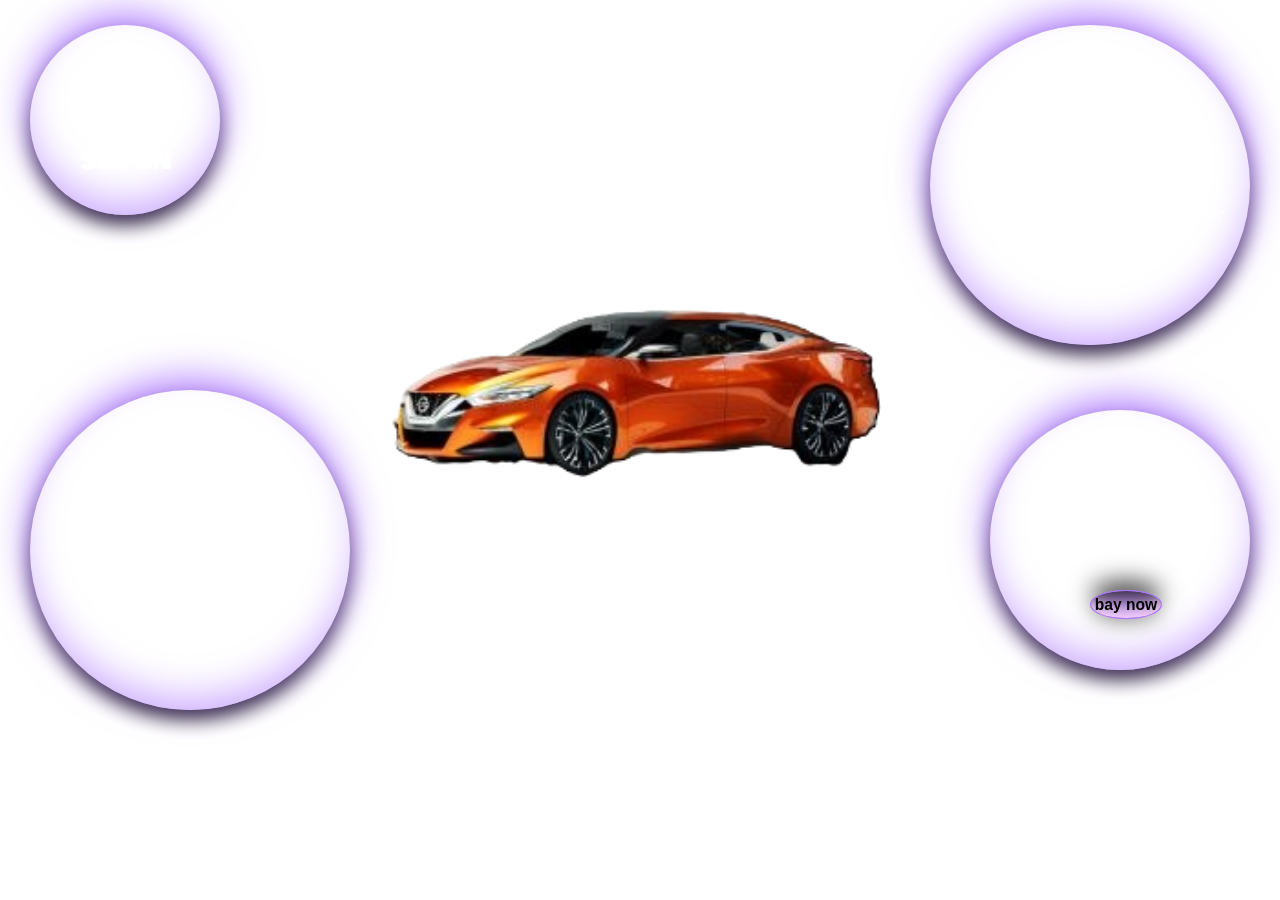
<file: 7.html>
<!DOCTYPE html>
<html lang="en">
<head>
    <meta charset="UTF-8">
    <meta name="viewport" content="width=device-width, initial-scale=1.0">
    <title>Document</title>
    <link rel="preconnect" href="https://fonts.googleapis.com">
    <link rel="preconnect" href="https://fonts.gstatic.com" crossorigin>
    <link href="https://fonts.googleapis.com/css2?family=Monoton&display=swap" rel="stylesheet">
    <link rel="stylesheet" href="https://cdnjs.cloudflare.com/ajax/libs/animate.css/4.1.1/animate.min.css"/>
    <link rel="stylesheet" href="ha.css">
</head>
<body>
  <video autoplay loop muted playsinline src="./videos/video_2026-04-20_22-28-10 - Trim.mp4" class="bg_video"></video>
  <section class="sec1">
    <div class="hero animate__animated animate__pulse animate__infinite">
      <div class="hero2" style=" position: absolute; top: 40px; left: 50px;">
        <h2>Nissan Sport Sedan</h2>
      </div>
    </div>
    <div class="div1 animate__animated animate__pulse animate__infinite">
      <div style=" position: absolute; top: 100px; left: 80px;">
        <h3>MODEL :</h3><p>Nissan Sport Sedan Concept</p><br>
        <h3>HORSEPOWER :</h3><p>300 hp</p><br>
      </div>
    </div>
    <div class="div3 animate__animated animate__pulse animate__infinite">
      <div style=" position: absolute; top: 100px; left: 60px;">
        <h3>ENGINE :</h3><p>Powered by a 3.5 liter V6 engine</p><br>
        <h3>TRANSMISSION :</h3><p>Equipped with a sport-tuned Xtronic CVT</p>
      </div>
    </div>
    <div class="div4 animate__animated animate__pulse animate__infinite">
      <div style=" position: absolute; top: 70px; left: 50px;">
        <h3> Global Average Price :</h3><br><p>is around <b>$38,000</b></p>
        <a href="FINAL.html"><button class="but"><h3 class="homeh2" >bay now</h3></button></a>
      </div>
    </div>

    <div class="div2 animate__animated animate__zoomIn" style="background-image: url(./images/photo_2026-04-14_23-12-02.png);"></div>    
  </section>
</body>
</html>
</file>
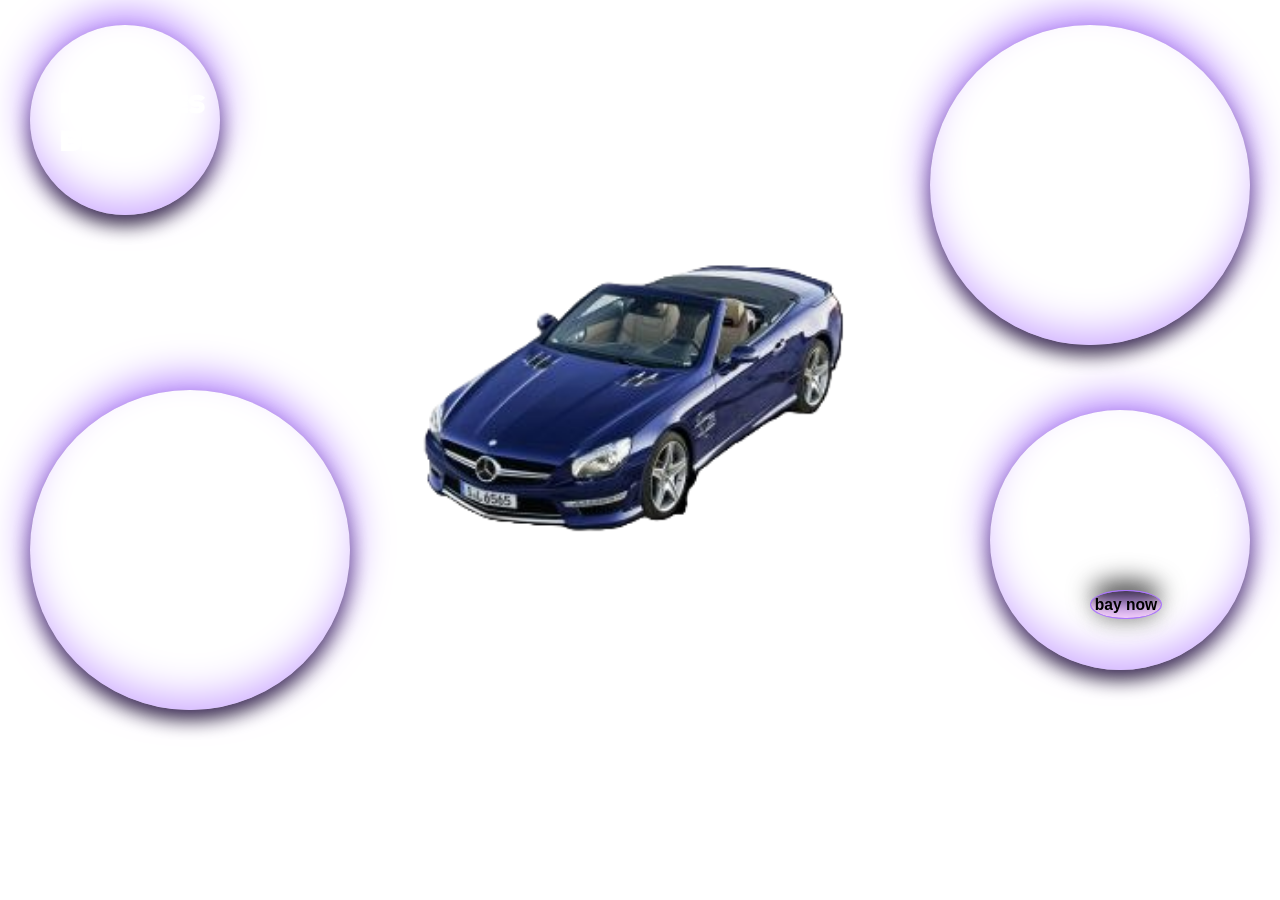
<file: 8.html>
<!DOCTYPE html>
<html lang="en">
<head>
    <meta charset="UTF-8">
    <meta name="viewport" content="width=device-width, initial-scale=1.0">
    <title>Document</title>
    <link rel="preconnect" href="https://fonts.googleapis.com">
    <link rel="preconnect" href="https://fonts.gstatic.com" crossorigin>
    <link href="https://fonts.googleapis.com/css2?family=Monoton&display=swap" rel="stylesheet">
    <link rel="stylesheet" href="https://cdnjs.cloudflare.com/ajax/libs/animate.css/4.1.1/animate.min.css"/>
    <link rel="stylesheet" href="ha.css">
</head>
<body>
  <video autoplay loop muted playsinline src="./videos/video_2026-04-20_22-28-10 - Trim.mp4" class="bg_video"></video>
  <section class="sec1">
    <div class="hero animate__animated animate__pulse animate__infinite">
      <div class="hero2" style=" position: absolute; top: 60px; left: 30px;">
        <h2>Mercedes Benz</h2>
      </div>
    </div>
    <div class="div1 animate__animated animate__pulse animate__infinite">
      <div style=" position: absolute; top: 100px; left: 70px;">
        <h3>MODEL :</h3><p>Mercedes Benz SL 65 AMG 2013</p><br>
        <h3>HORSEPOWER :</h3><p>621 hp</p><br>
      </div>
    </div>
    <div class="div3 animate__animated animate__pulse animate__infinite">
      <div style=" position: absolute; top: 100px; left: 60px;">
        <h3>ENGINE :</h3><p>Hand-built 6.0L Biturbo V12</p><br>
        <h3>TRANSMISSION :</h3><p>AMG SpeedShift Plus 7-speed automatic</p>
      </div>
    </div>
    <div class="div4 animate__animated animate__pulse animate__infinite">
      <div style=" position: absolute; top: 70px; left: 50px;">
        <h3> Global Average Price :</h3><br><p>is around <b>$241,000</b></p>
        <a href="FINAL.html"><button class="but"><h3 class="homeh2" >bay now</h3></button></a>
      </div>
    </div>

    <div class="div2 animate__animated animate__zoomIn" style="background-image: url(./images/photo_2026-04-14_23-12-32.png);"></div>    
  </section>
</body>
</html>
</file>
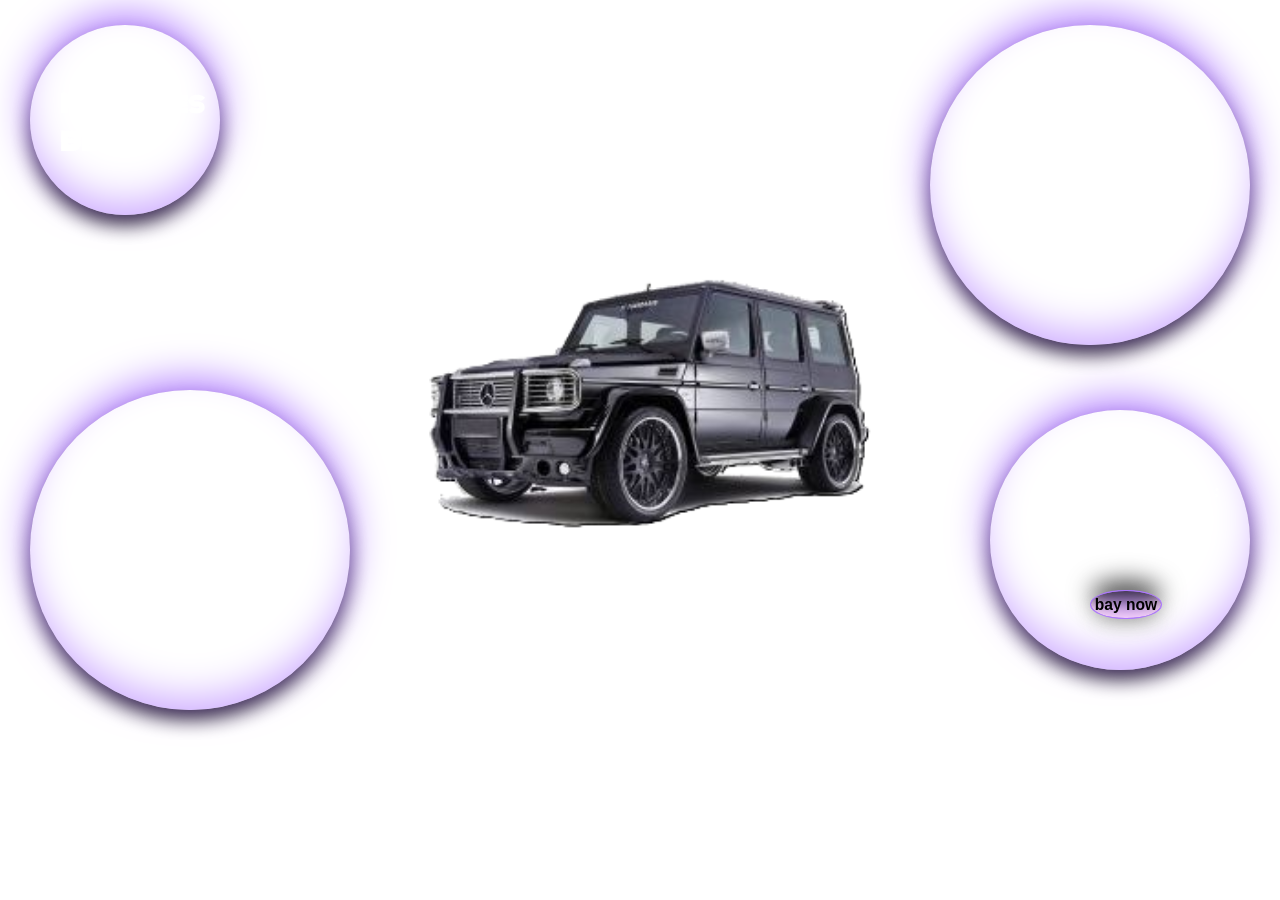
<file: 9.html>
<!DOCTYPE html>
<html lang="en">
<head>
    <meta charset="UTF-8">
    <meta name="viewport" content="width=device-width, initial-scale=1.0">
    <title>Document</title>
    <link rel="preconnect" href="https://fonts.googleapis.com">
    <link rel="preconnect" href="https://fonts.gstatic.com" crossorigin>
    <link href="https://fonts.googleapis.com/css2?family=Monoton&display=swap" rel="stylesheet">
    <link rel="stylesheet" href="https://cdnjs.cloudflare.com/ajax/libs/animate.css/4.1.1/animate.min.css"/>
    <link rel="stylesheet" href="ha.css">
</head>
<body>
  <video autoplay loop muted playsinline src="./videos/video_2026-04-20_22-28-10 - Trim.mp4" class="bg_video"></video>
  <section class="sec1">
    <div class="hero animate__animated animate__pulse animate__infinite">
      <div class="hero2" style=" position: absolute; top: 60px; left: 30px;">
        <h2>Mercedes Benz</h2>
      </div>
    </div>
    <div class="div1 animate__animated animate__pulse animate__infinite">
      <div style=" position: absolute; top: 100px; left: 70px;">
        <h3>MODEL :</h3><p>Mercedes Benz G 500 Cabriolet</p><br>
        <h3>HORSEPOWER :</h3><p>387 to 388 hp</p><br>
      </div>
    </div>
    <div class="div3 animate__animated animate__pulse animate__infinite">
      <div style=" position: absolute; top: 100px; left: 60px;">
        <h3>ENGINE :</h3><p>5.5 liter V8 gasoline engine</p><br>
        <h3>TRANSMISSION :</h3><p>7G TRONIC PLUS automatic transmission</p>
      </div>
    </div>
    <div class="div4 animate__animated animate__pulse animate__infinite">
      <div style=" position: absolute; top: 70px; left: 50px;">
        <h3> Global Average Price :</h3><br><p>is around <b>$350,000 USD</b></p>
        <a href="FINAL.html"><button class="but"><h3 class="homeh2" >bay now</h3></button></a>
      </div>
    </div>

    <div class="div2 animate__animated animate__zoomIn" style="background-image: url(./images/photo_2026-04-14_23-12-42.png);"></div>    
  </section>
</body>
</html>
</file>
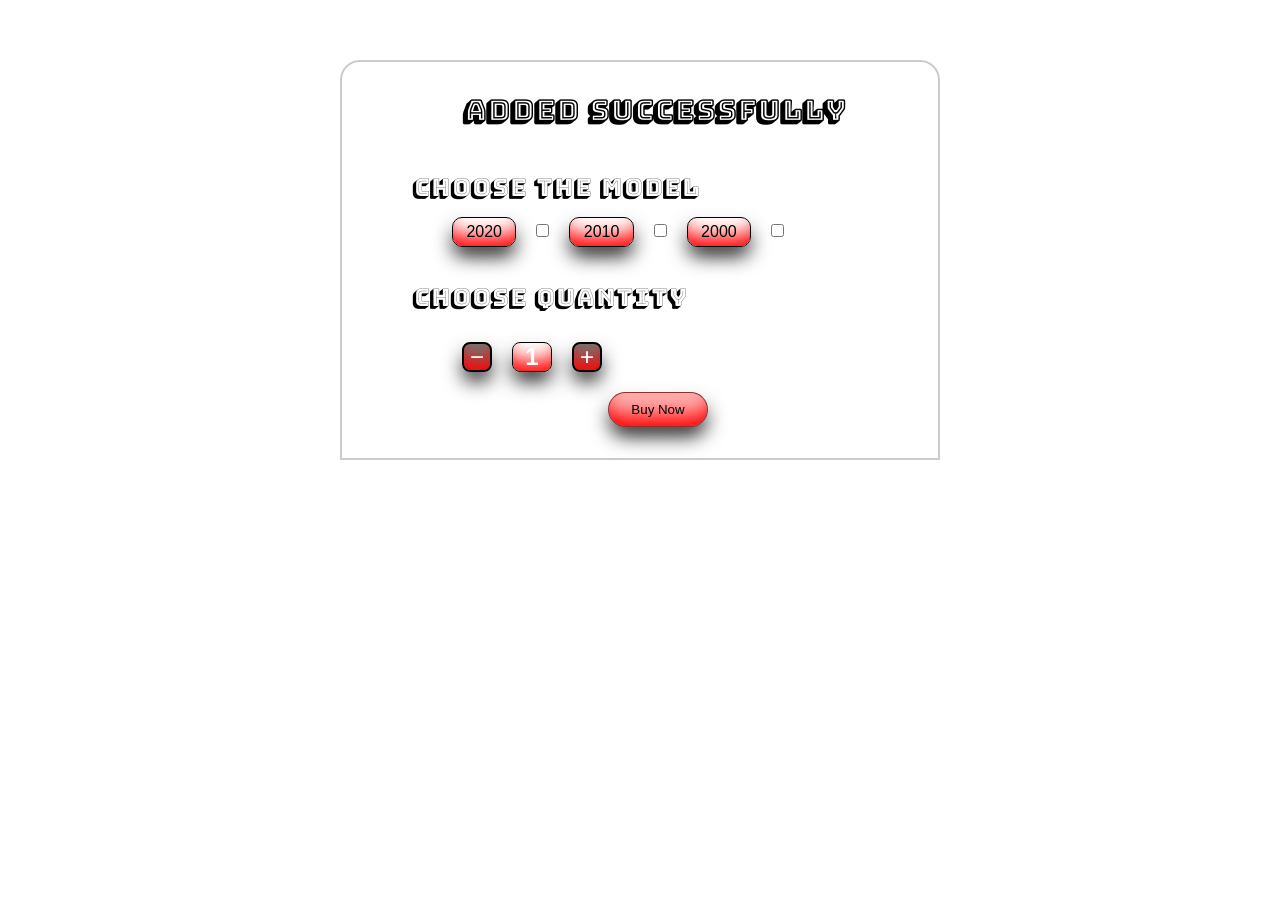
<file: FINAL.html>
<!DOCTYPE html>
<html lang="en">
<head>
    <meta charset="UTF-8">
    <meta name="viewport" content="width=device-width, initial-scale=1.0">
    <title>Document</title>
    <link rel="preconnect" href="https://fonts.googleapis.com">
<link rel="preconnect" href="https://fonts.gstatic.com" crossorigin>
<link href="https://fonts.googleapis.com/css2?family=Bungee+Shade&display=swap" rel="stylesheet">
<link href="https://fonts.googleapis.com/css2?family=Agbalumo&display=swap" rel="stylesheet">
    <link rel="stylesheet" href="final.css">
</head>
<body class="body1">



    <video autoplay loop muted playsinline src="./videos/181533-866999835.mp4" class="bg_video"></video>
    <div class="container" id="cartArea">
    <div class="cart" id="cart"></div>
    <div class="div2">
            <h3 style="z-index: 2; position: absolute; top:30px ; left: 120px;" id="div">Added successfully</h3>
    </div>
    <div style=" display: flex; justify-content: end; text-align: center;">
        <h3 class="h32" style="display: flex; z-index: 2; position: absolute; top:110px ; left: 70px; ">CHOOSE THE MODEL</h3>
        <div class="div1">
            <label for=""><input type="checkbox" name="option1" value="1"></label><div class="box">2000</div>
            <label for=""><input type="checkbox" name="option2" value="2"></label><i class="fa fa-square-check" ></i><div class="box">2010</div>
            <label for=""><input type="checkbox" name="option3" value="3"></label><i class="fa fa-square-check"></i></label><div class="box">2020</div>
        </div>
    </div>
            <div class="div3" style="position: absolute; top:220px ; left: 0px;">
                <h3 class="h32" style="position: absolute; top:0px ; left: 70px;">Choose Quantity</h3>
            <div class="counter-container" style="position: absolute; top:50px ; left: 120px;">
            <div class="counter-box" onclick="increment()">+</div>
            <div class="counter-box number-box" id="number">1</div>
            <div class="counter-box" onclick="decrement()">−</div>
            </div>
    <button onclick="startCart()" class="but" style="margin: 110px 230px 0 0;">Buy Now</button>
    </div>
    </div>
    <div class="message" id="message">
            <h4 class="h33">Product purchased successfully 💕 Your product will arrive within three days Thank you for your trust in us ❤️💕💕</h4> 
            <a href="index.html"><button class="but" style="position: absolute; top: 50px; left: 240px;"><h4>Home Page</h4></button></a>
    </div>
    <script>
        function startCart() {
            const cart = document.getElementById('cart');
            const area = document.getElementById('cartArea');
            const message = document.getElementById('message');
            const areaWidth = area.offsetWidth;
            cart.style.left = areaWidth + 'px';
            setTimeout(() => {
            message.style.display = 'block';
            }, 2000); 
            }
            let count = 1;
                function increment() {
                count++;
                document.getElementById("number").textContent = count;
                }
                function decrement() {
                if (count > 1) {
                count--;
                document.getElementById("number").textContent = count;
                }
                }
    </script>
</body>
</html>
</file>
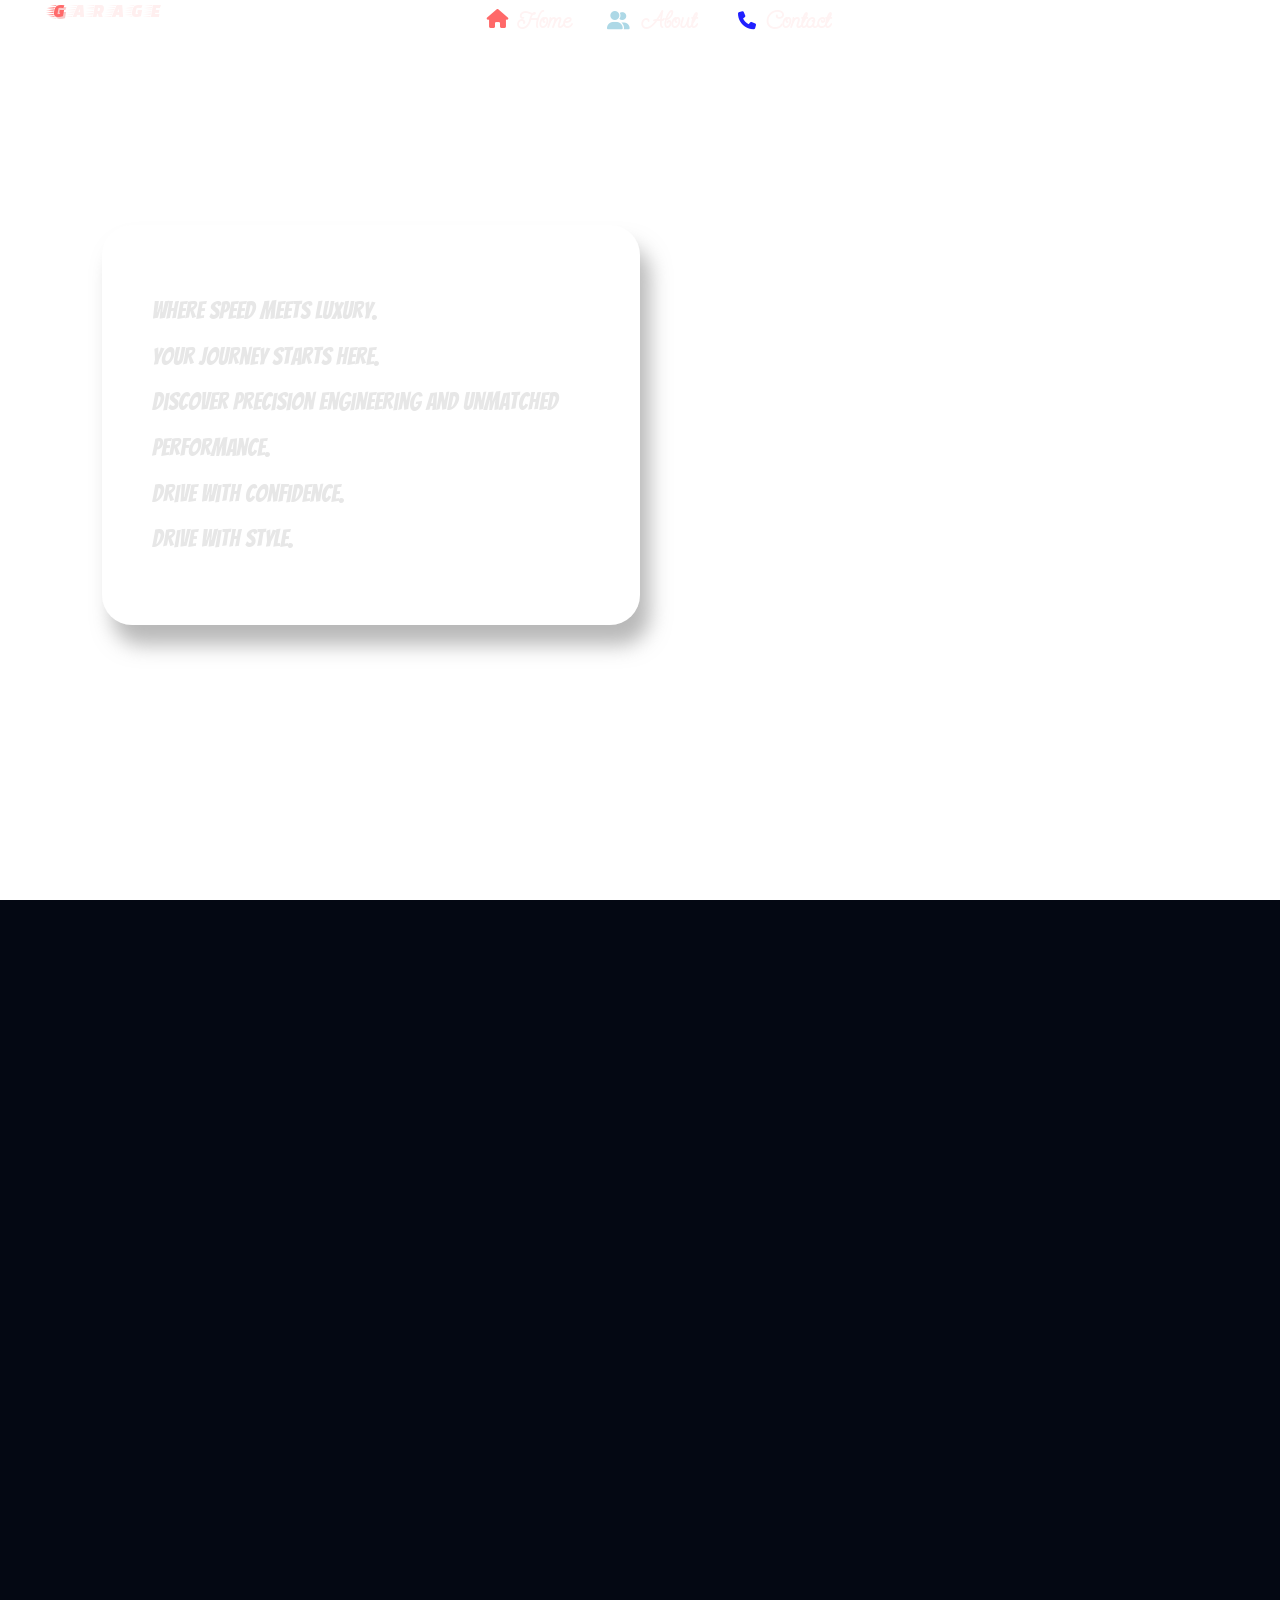
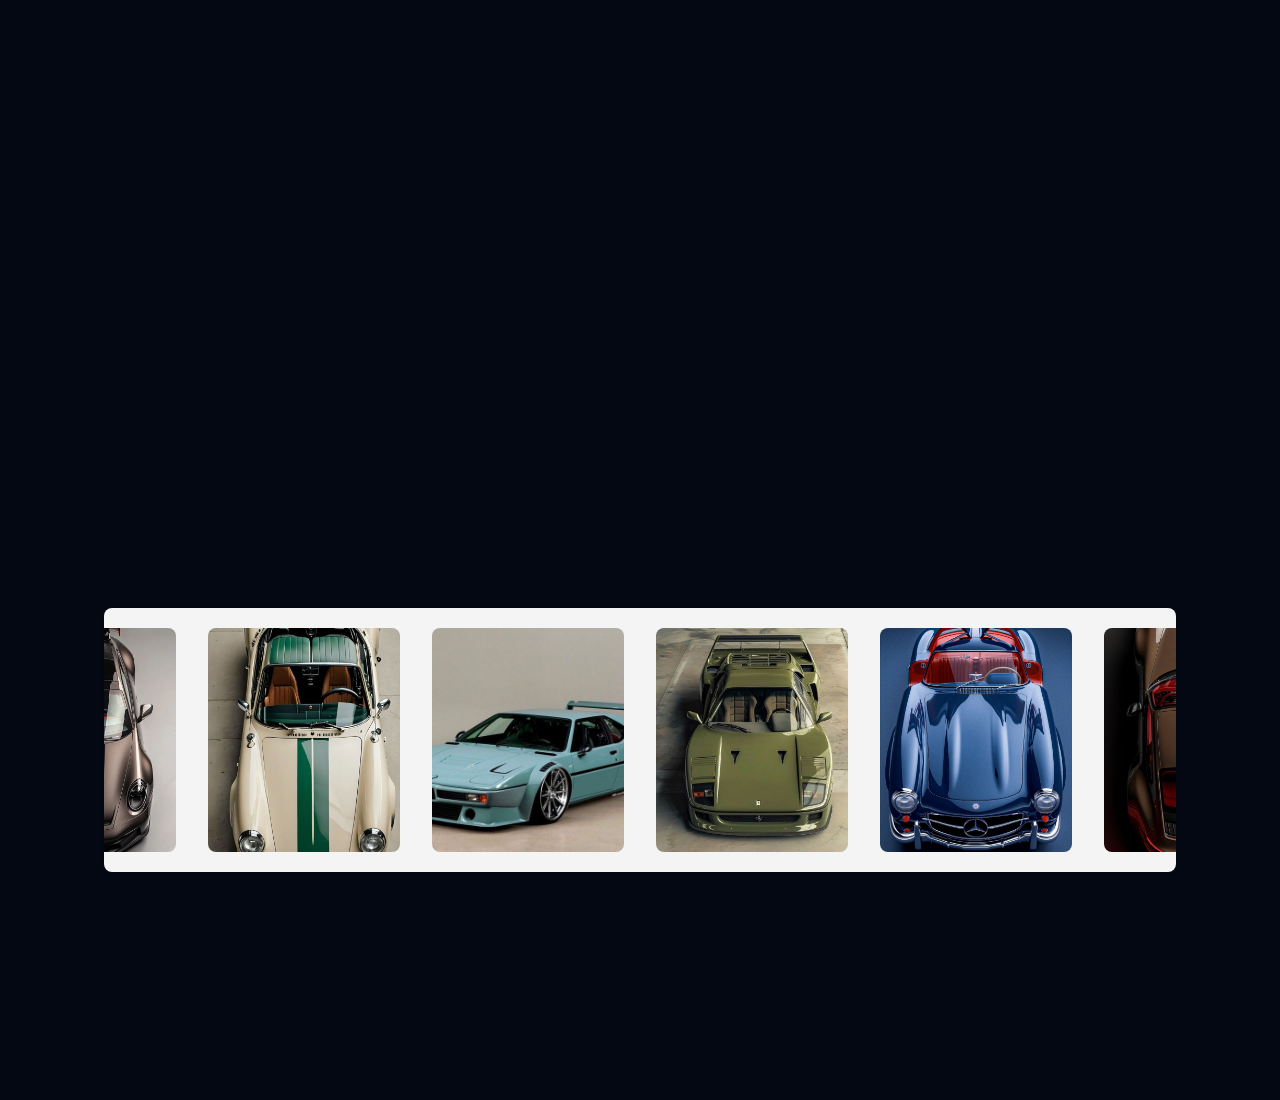
<file: hh.html>
<!DOCTYPE html>
<html lang="en">

<head>
  <meta charset="UTF-8">
  <meta name="viewport" content="width=device-width, initial-scale=1.0">
  <title>Document</title>
  <link rel="stylesheet" href="https://cdnjs.cloudflare.com/ajax/libs/font-awesome/6.5.1/css/all.min.css">
  <link rel="preconnect" href="https://fonts.googleapis.com">
  <link rel="preconnect" href="https://fonts.gstatic.com" crossorigin>
<link href="https://fonts.googleapis.com/css2?family=Bangers&display=swap" rel="stylesheet">
  <link href="https://fonts.googleapis.com/css2?family=Faster+One&display=swap" rel="stylesheet">
  <link href="https://fonts.googleapis.com/css2?family=Send+Flowers&display=swap" rel="stylesheet">
 

  <link rel="stylesheet" href="hhj.css">
</head>

<body>

  <section class=" panel panel1">
    <div class=" Dnav">
      <nav>
        <h1 class="garage"> <span
            style="color:rgb(255, 105, 105); filter: drop-shadow(2px 2px 0.5px rgb(249, 200, 200));">G</span>
          <span>A</span> <span>R</span> <span>A</span> <span>G</span> <span>E</span></h1>
        <input type="search" class="search1">
        <i class="fa fa-magnifying-glass" style="color: white; margin-top: 10px; position: absolute; top: 4px; right: 296px;" id="iconn"></i>
        <div class="div2">
          <i class="fa-solid fa-house"
            style="position: absolute; top: 10px; right: 322px; color:rgb(255, 105, 105); font-size: 19px;" id="icon1"></i>
          <a href="" class="home">
            <h2>Home</h2>
          </a>
          <i class="fa-solid fa-user-group"
            style="position: absolute;top: 12px; right: 200px; color:lightblue; font-size: 18px;"id="icon2"></i>
          <a href="" class="home">
            <h2>About</h2>
          </a>
          <i class="fa-solid fa-phone"
            style="position: absolute; top: 12px; right: 74px; color:rgb(32, 32, 255); font-size: 18px;" id="icon3"></i>
          <a href="" class="home">
            <h2>Contact</h2>
          </a>
        </div>

      </nav>
    </div>
    <video autoplay loop muted playsinline src="./videos/9576-220321576.mp4" class="bg_video"></video>

    <div class="div1">
      <h1 class="div11">
        Where speed meets luxury. <br>
        Your journey starts here. <br>
        Discover precision engineering and unmatched performance. <br>
        Drive with confidence. <br>
        Drive with style.
      </h1>
    </div>
  </section>

  <section class=" panell panel2">
    <div class="container">
      <div class="card">

        <div class="wrapper">
          <div class="cover-image"> 
            <div class="divh3">
            <h2><b>SCG 003</b></h2>
            <p> a limited-production sports car</p>
            <a href="./1.html"><button class="but"><h2 class="homeh2">more</h2></button></a>
            </div>
          </div>
        </div>
        <img src="./images/photo_2026-04-14_23-13-05.png" class="title" style="bottom: 190px; left: 55px;" />
      </div>
      <div class="card">

        <div class="wrapper">
          <div class="cover-image">
            <div class="divh3">
            <h2><b>Scion TC</b></h2>
            <p> Release Series 9.0   2015</p>
            <a href="./2.html"><button class="but"><h2 class="homeh2" >more</h2></button></a>
            </div>
          </div>
        </div>

        <img src="./images/photo_2026-04-14_23-13-03.png" class="title" style="bottom: 190px; left: 55px;" />


      </div>
      <div class="card">

        <div class="wrapper">
          <div class="cover-image">
            <div class="divh3">
            <h2><b>Mclaren FL GTR</b></h2>
            <p> Specifically the famous Harrods <br> version</p>
            <a href="./3.html"><button class="but"><h2 class="homeh2" >more</h2></button></a>
            </div>
          </div>
        </div>
        <img src="./images/photo_2026-04-14_23-13-01.png" class="title" style="bottom: 200px; left: 55px; " />


      </div>
      <div class="card">

        <div class="wrapper">
          <div class="cover-image">
            <div class="divh3">
            <h2><b>Audi TT Clipsport <br> Turbo</b></h2>
            <p> this car is Audi TT Clipsport Turbo </p>
            <a href="./4.html"><button class="but"><h2 class="homeh2" >more</h2></button></a>
            </div>
          </div>
        </div>

        <img src="./images/photo_2026-04-14_23-12-59.png" class="title" style="bottom: 200px; left: 55px;" />


      </div>
      <div class="card">

        <div class="wrapper">
          <div class="cover-image">
            <div class="divh3">
            <h2><b>Lamborghini Huracan</b></h2>
            <p> this car is a Lamborghini Huracan <br> modified by Mansory Torofeo</p>
            <a href="./5.html"><button class="but"><h2 class="homeh2" >more</h2></button></a>
            </div>
          </div>
        </div>

        <img src="./images/photo_2026-04-14_23-12-57.png" class="title" style="bottom: 200px; left: 55px;" />


      </div>
      <div class="card">

        <div class="wrapper">
          <div class="cover-image">
            <div class="divh3">
            <h2><b>Mercedes AMG GT</b></h2>
            <p> a limited-production car</p>
            <a href="./6.html"><button class="but"><h2 class="homeh2" >more</h2></button></a>
            </div>
          </div>
        </div>

        <img src="./images/photo_2026-04-14_23-12-36.png" class="title" style="bottom: 200px; left: 55px;" />

      </div>
      <div class="card">

        <div class="wrapper">
          <div class="cover-image">
            <div class="divh3">
            <h2><b>Nissan Sport Sedan</b></h2>
            <p> a limited-production sports car</p>
            <a href="./7.html "><button class="but"><h2 class="homeh2" >more</h2></button></a>
            </div>
          </div>
        </div>

        <img src="./images/photo_2026-04-14_23-12-02.png" class="title" style="bottom: 140px; left: 55px;" />

      </div>
      <div class="card">

        <div class="wrapper">
          <div class="cover-image">
            <div class="divh3">
            <h2><b>Mercedes Benz</b></h2>
            <p> Mercedes Benz SL 65 AMG 2013</p>
            <a href="./8.html"><button class="but"><h2 class="homeh2" >more</h2></button></a>
            </div>
          </div>
        </div>

        <img src="./images/photo_2026-04-14_23-12-32.png" class="title" style="bottom: 170px; left: 55px;" />


      </div>
      <div class="card">

        <div class="wrapper">
          <div class="cover-image">
            <div class="divh3">
            <h2><b>Mercedes Benz</b></h2>
            <p> Mercedes Benz G-Class/G-Wagen </p>
            <a href="./9.html"><button class="but"><h2 class="homeh2" >more</h2></button></a>
            </div>
          </div>
        </div>

        <img src="./images/photo_2026-04-14_23-12-42.png" class="title" style="bottom: 180px; left: 50px;" />


      </div>
      <div class="card">

        <div class="wrapper">
          <div class="cover-image">
            <div class="divh3">
            <h2><b>Volvo S80</b></h2>
            <p> Volvo S80 2009</p>
            <a href="./10.html"><button class="but"><h2 class="homeh2" >more</h2></button></a>
            </div>
          </div>
        </div>

        <img src="./images/photo_2026-04-14_23-12-27.png" class="title" style="bottom: 180px; left: 55px;" />


      </div>
      <div class="card">

        <div class="wrapper">
          <div class="cover-image">
            <div class="divh3">
            <h2><b>Honda Accord</b></h2>
            <p> it is a 2013 Honda Accord,a mid-size <br> sedan</p>
            <a href="./11.html"><button class="but"><h2 class="homeh2" >more</h2></button></a>
            </div>
          </div>
        </div>
        <img src="./images/photo_2026-04-14_23-11-42.png" class="title" style="bottom: 160px; left: 55px;" />


      </div>
      <div class="card">

        <div class="wrapper">
          <div class="cover-image">
            <div class="divh3">
            <h2><b>Toyota Corolla</b></h2>
            <p> 10th generation model  <br>(circa 2008-2013)</p>
            <a href="./12.html"><button class="but"><h2 class="homeh2" >more</h2></button></a>
            </div>
          </div>
        </div>

        <img src="./images/photo_2026-04-14_23-11-37.png" class="title" style="bottom: 160px; left: 55px;" />

      </div>

      <div class="cont">
      <div class="center">
        <img src="./images/2001.jpg" alt="">
        <img src="./images/2002.jpg" alt="">
        <img src="./images/MERCEDES BENZ.jpg" alt="">
        <img src="./images/تنزيل.jpg" alt="">
        <img src="./images/تنزيل9.jpg" alt="">
        <img src="./images/10تنزيل.jpg" alt="">
        <img src="./images/15تنزيل.jpg" alt="">

        
        <img src="./images/تنزيل (4).jpg" alt="">
        <img src="./images/تنزيل (5).jpg" alt="">
        <img src="./images/تنزيل (6).jpg" alt="">
        <img src="./images/تنزيل (88).jpg" alt="">
        <img src="./images/تنزيل11.jpg" alt="">
        <img src="./images/تنزيل (12).jpg" alt="">
        <img src="./images/تنزيل (14).jpg" alt="">
      </div>
    </div>
    </div>

  </section>

</body>

</html>
</file>
<file: hhj.css>
* {
  margin: 0;
  padding: 0;
  box-sizing: border-box;
}
body{
    background-color: rgb(41, 36, 36);
}
.Dnav{
  position: fixed;
  top: 0px;
  left: 0px;
  z-index: 1;
  width: 100%;
  height: 25px;
  display: flex;
  justify-content: center;
  align-items: center;
  background-attachment: fixed;
}
nav{
  width: 100%;
  height: 90px;
  display: flex;
  justify-content: center;
  align-items: center;
  gap: 20px;
  border-radius: 20px;
  background-color: rgba(255, 222, 222, 0);
}
.garage{
  font-family: "Faster One", system-ui;
  font-weight: 400;
  font-style: normal;
  color: rgb(255, 239, 239);
 position: absolute;
 top: 0px;
 left: 50px;
}
.search1{
  width: 300px;
  height: 23px;
  border-radius: 20px;
  border:1px solid rgb(255, 255, 255);
  margin-top: 10px;
  padding-left: 25px;
  position: absolute;
  top: 0;
  right: 20px;
  background-color: rgba(255, 255, 255, 0);
  color: white;
}
.div2{
  display: flex;
  justify-content: center;
  align-items: center;
  gap: 70px;
  position: absolute;
  top: 0px;
  right: 450px;
}
.homeh2{
  font-family: "Send Flowers", cursive;
  font-weight: 600;
  font-style: normal;
  color:rgb(255, 255, 255);
  
}
.butt:active{
  text-decoration: none;
}
.butt{
  text-decoration: none;
}
.home{
  font-family: "Send Flowers", cursive;
  font-weight: 600;
  font-style: normal;
  color:rgb(255, 243, 243);
  margin-top: 5px;
  text-decoration: none;
}
.panel {
  
  color: thistle;
  height: 100vh;
  top: 0px;
  position: sticky;
}
.panell {
  display: flex;
  justify-content: center;
  align-items: center;
  color: thistle;
  height: 200vh;
  top: 0px;
  position: sticky;
}
.panel1{
 background-color: rgb(255, 255, 255);
 z-index: 1;
}
.panel2{
 background-color: rgb(4, 8, 19);
 z-index: 2;
}
.panel3{
 background-color: rgb(205, 178, 27);
 z-index: 3;
}
.cont{
  justify-content: center;
  align-items: center;
  display: flex;
  overflow: hidden;
  width: 98%;
  border-radius: 8px;
  background: #f4f4f4;
  padding: 20px 0;
  box-shadow: 2px 2px 4px rgba(0, 0, 0, 0.15);
}
.center{
  display: grid;
  grid-auto-flow: column;
  grid-auto-columns: 12rem;
  gap: 2rem;
  width: max-content;
  animation: animate 10s linear infinite;

}
.center img{
  width: 100%;
  height: 14rem;
  object-fit: cover;
  border-radius: 8px;
  transition: transform 0.2s ease-in-out;
}
.center :hover{
  animation-play-state: paused;
  cursor: pointer;
}
.center img:hover{
  transform: scale(1.1);
}
@keyframes animate {
  to{
    transform: translateX(calc(-5 * (12rem + 2rem)));
  }
  100%{
    transform: translateX(calc(-12rem * 4));
  }
}

.bg_video{
      position: fixed;
      top: 0;
      left: 0;
      width: 100%;
      height: 100%;
      z-index: -1;
      object-fit: cover;
  
}

/* الكارد */
.container {
  width: 100%;
  height: 200vh;
  margin-top: 50px;
  display: flex;
  justify-content: center;
  align-items: center;
  flex-wrap: wrap;

}
.card {
  width: 19%;
  height: 290px;
  margin: 15px;
  margin-bottom: 35px;
  position: relative;
  transform-style: preserve-3d;
  transition: transform 0.8s ease;
}

/* الخلفية */
.wrapper {
  width: 90%;
  height: 100%;
  overflow: hidden;
  border-radius: 15px;
}

.cover-image {
  width: 100%;
  height: 100%;
  background: linear-gradient(135deg,#272727, red); 
  object-fit: cover;
  border-radius: 50% 10% 50% 10% / 10% 50% 10% 50%;
}

/* التايتل */
.title {
  position: absolute;
  bottom: 100px;
  left: 30px;
  width: 60%;
  transform: translateZ(80px);
  transition: 0.8s;
}



/* hover */
.card:hover {
  transform: perspective(1000px) rotateX(15deg) rotateY(0deg);
}


.card:hover .title {
  transform: translateZ(60px);
  filter: drop-shadow(10px 10px 10px rgb(63, 62, 62));
  width: 80%;
}
.div1{
  width: 40%;
  height: 400px;
  display: flex;
  justify-content: center;
  align-items: center;
  background-color: rgba(255, 255, 255, 0.195);
  position: absolute;
  top: 25%;
  left: 11%;
  border-radius: 30px;
  box-shadow: 10px 20px 20px  rgba(149, 149, 149, 0.671);
  
}
.div11{
  font-family: "Bangers", system-ui;
  font-weight: 300;
  font-style: normal;
  padding: 50px;
  line-height: 1.9;
  color: rgb(231, 231, 231);
}
.but{
  width: 80px;
  height: 29px;
  margin: 30px 140px 20px  ;
  border-radius: 49%;
  background-color: rgb(255, 171, 171);
  border: 1px solid   rgba(102, 4, 4, 0.729);
  box-shadow: 0 -10px 25px -1px  white, 0px 10px 20px -2px black , inset 0 -20px 20px -10px rgb(71, 1, 1);
}
.but:active{
  background-color: rgb(255, 171, 171);
  box-shadow: 0 -10px 25px -1px  white, 0px 10px 20px -2px black , inset 0 -20px 20px -10px rgb(69, 5, 5), inset 0 30px 20px -10px rgb(111, 0, 0);
}
.homeh2:active{
  color: rgba(240, 255, 255, 0);
}
.divh3{
  position: absolute;
  bottom: 20px;
  left: 15px;
  color: #ffffff;
}
/* for mobile phone */
@media (max-width:600px){

body{
overflow-x:hidden;
}

/* Navbar */
nav{
flex-direction:column;
height:auto;
padding:15px;
font-size: 10px;
gap:10px;
}

.garage{
position:absolute;
top: 0;
left: 10px;
font-size:20px;
}

.div2{
position:absolute;
top: 0;
left: 250px;
gap:15px;
display: flex;
justify-content: center;
align-items: center;

}

.search1{
display:none;
}

/* Hero Box */
.div1{
width:90%;
height:auto;
left:50%;
transform:translateX(-50%);
top:30%;
padding:20px;
}

.div11{
padding:20px;
font-size:18px;
}

/* Panels */
.panel,
.panell{
width:100%;
height:auto;
min-height:100vh;
}

/* Slider */
.cont{
width:100%;
}

.center{
grid-auto-columns:8rem;
gap:1rem;
}

/* Cards */
.container{
height:auto;
margin-top:50px;
padding:20px;
}

.card{
width:80%;
height:320px;
margin:20px auto;
}

.wrapper{
width:100%;
}

/* button */
.but{
margin:30px auto;
display:block;
}

#icon{
  display: none;
}
}



/* for small screen  */
@media (min-width:601px) and (max-width:1024px){
body{
overflow-x:hidden;
}

/* Navbar */
nav{
flex-direction:column;
height:auto;
padding:15px;
font-size: 10px;
gap:10px;
}

.garage{
position:absolute;
top: 10px;
left: 20px;
font-size:29px;
}

.div2{
position:absolute;
top: 10px;
left: 290px;
gap:60px;
display: flex;
justify-content: center;
align-items: center;

}
.home{
font-size: 16px;
}
#icon{
  display: none;
}
#iconn{
  font-size: 14px;
  padding-top: 11px;
}
.search1{
  position: absolute;
  top: 10px;
  right: 20px;
}
/* Hero Box */
.div1{
width:60%;
height:300px;
left:50%;
transform:translateX(-50%);
top:30%;
padding:20px;
}

.div11{
padding:20px;
font-size:25px;
}

/* Panels */
.panel,
.panell{
width:100%;
height:auto;
min-height:100vh;
}

/* Slider */
.cont{
width:100%;
}

.center{
grid-auto-columns:8rem;
gap:1rem;
}

/* Cards */
.container{
height:auto;
margin-top:50px;
padding:20px;
}

.card{
width:26%;
height:315px;
margin:20px auto;
}

.wrapper{
width:100%;
}

/* button */
.but{
margin:30px auto;
display:block;
}
.card:hover {
  transform: perspective(1000px) rotateX(15deg) rotateY(0deg);
}

}



/* for large screen */
@media (min-width:1200px){

body{
overflow-x:hidden;
}

/* ===== Navbar ===== */

.Dnav{
  position: fixed;
  top: 0px;
  left: 0px;
  z-index: 1;
  width: 100%;
  height: 25px;
  display: flex;
  justify-content: center;
  align-items: center;
  background-attachment: fixed;
}
nav{
  width: 100%;
  height: 90px;
  display: flex;
  justify-content: center;
  align-items: center;
  gap: 20px;
  border-radius: 20px;
  background-color: rgba(255, 222, 222, 0);
}
.garage{
  font-family: "Faster One", system-ui;
  font-weight: 400;
  font-style: normal;
  color: rgb(255, 239, 239);
 position: absolute;
 top: 0px;
 left: 50px;
}
.search1{
  width: 300px;
  height: 23px;
  border-radius: 20px;
  border:1px solid rgb(255, 255, 255);
  margin-top: 10px;
  padding-left: 25px;
  position: absolute;
  top: 0;
  right: 20px;
  background-color: rgba(255, 255, 255, 0);
  color: white;
}
.div2{
  display: flex;
  justify-content: center;
  align-items: center;
  gap: 70px;
  position: absolute;
  top: 0px;
  right: 450px;
}
.homeh2{
  font-family: "Send Flowers", cursive;
  font-weight: 600;
  font-style: normal;
  color:rgb(255, 255, 255);
}
.home{
  font-family: "Send Flowers", cursive;
  font-weight: 600;
  font-style: normal;
  color:rgb(255, 243, 243);
  margin-top: 5px;
  text-decoration: none;
}


/* ===== Hero First Div ===== */

.div1{
width:42%;
height:400px;
left:8%;       /* ميلة ناحية الشمال */
top:25%;
transform:none;
}


/* ===== cards section ===== */

.container{
width:90%;
height:auto;
margin: 20px;
display:flex;
justify-content:center;
align-items:center;
flex-wrap:wrap;

gap:20px;
padding:40px;
}

/* 4 cards جنب بعض */
.card{
width: 19%;
  height: 290px;
  margin: 15px;
  margin-bottom: 35px;
}
.div3{
  margin-top: 20px;
}

.wrapper{
width:100%;
}


/* hover */
.card:hover{
transform:
perspective(1000px)
rotateX(15deg);
}


/* slider */


/* panels */
.panel,
.panell{
width:100%;
min-height:100vh;
}


/* button */
.but{
display:block;
margin:30px auto;
}
.cont{
  justify-content: center;
  align-items: center;
  display: flex;
  overflow: hidden;
  width: 100%;
  border-radius: 8px;
  background: #f4f4f4;
  padding: 20px 0;
  box-shadow: 2px 2px 4px rgba(0, 0, 0, 0.15);
}
.center{
  display: grid;
  grid-auto-flow: column;
  grid-auto-columns: 12rem;
  gap: 2rem;
  width: max-content;
  animation: animate 10s linear infinite;

}
.center img{
  width: 100%;
  height: 14rem;
  object-fit: cover;
  border-radius: 8px;
  transition: transform 0.2s ease-in-out;
}
.center :hover{
  animation-play-state: paused;
  cursor: pointer;
}
.center img:hover{
  transform: scale(1.1);
}
@keyframes animate {
  to{
    transform: translateX(calc(-5 * (12rem + 2rem)));
  }
  100%{
    transform: translateX(calc(-12rem * 4));
  }
}

}
</file>
<file: ha.css>
*{
  margin: 0;
  padding: 0;
}
.sec1{
  display: flex;
  justify-content: center;
  align-items: center;
  position: relative;
}
.hero{
  width: 190px;
  height: 190px;
  background-color: rgba(255, 0, 0, 0);
  position: absolute;
  left: 30px;
  top: 25px;
  border-radius: 50%;
  animation-delay: 0.3s;
  box-shadow: 0 -10px 40px -1px  rgb(173, 119, 255), 0px 10px 20px -2px black , inset 0 -20px 40px -10px rgb(203, 168, 255);
}
.hero2{
  color: rgb(255, 255, 255);
  font-family: "Monoton", sans-serif;
  font-weight: 200;
  font-style: normal;
}

.div1{
  width: 320px;
  height: 320px;
  background-color:rgba(167, 40, 85, 0);
  position: absolute;
  top: 390px;
  left: 30px;
  z-index: -1;
  border-radius: 50%;
  animation-delay: 0.5s;
  box-shadow: 0 -10px 40px -1px  rgb(173, 119, 255), 0px 10px 20px -2px black , inset 0 -20px 40px -10px rgb(203, 168, 255);
  color: white;
}

.div3{
  width: 320px;
  height: 320px;
  background-color:rgba(167, 40, 85, 0);
  position: absolute;
  top: 25px;
  right:  30px;
  z-index: -1;
  border-radius: 50%;
  animation-delay: 0.7s;
  color: white;
  box-shadow: 0 -10px 40px -1px  rgb(173, 119, 255), 0px 10px 20px -2px black , inset 0 -20px 40px -10px rgb(203, 168, 255);
}
.div4{
  width: 260px;
  height: 260px;
  background-color:rgba(167, 40, 85, 0);
  position: absolute;
  top: 410px;
  right:  30px;
  z-index: -1;
  border-radius: 50%;
  animation-delay: 0.9s;
  color: white;
  box-shadow: 0 -10px 40px -1px  rgb(173, 119, 255), 0px 10px 20px -2px black , inset 0 -20px 40px -10px rgb(203, 168, 255);
}
.div2{
  width: 40%;
  height: 300px;
  background-size: cover;
  background-position: center;
  background-repeat: no-repeat;
  position: absolute;
  top: 250px;
  left: 380px;
  z-index: 1;
  border-radius: 50px;
  animation-delay: 0.3s;
}
.bg_video{
      position: fixed;
      top: 0;
      left: 0;
      width: 100%;
      height: 100vh;
      z-index: -1;
      object-fit: cover;
  
}
.but{
  width:72px;
  height: 29px;
  position: absolute;
  top: 110px;
  left: 50px;
  border-radius: 49%;
  background-color:rgb(173, 119, 255);
  border: 1px solid   rgb(173, 119, 255);
  box-shadow: 0 -10px 25px -1px  rgb(68, 68, 68), 0px 8px 20px -2px rgb(193, 193, 193) , inset 0 -20px 20px -10px rgb(253, 218, 253) , inset 0 20px 30px -10px rgb(34, 34, 34);
}
.but:active{
  background-color:rgb(83, 56, 123);
  box-shadow: 0 -10px 25px -1px  rgb(68, 68, 68), 0px 10px 20px -2px rgb(193, 193, 193) , inset 0 -20px 20px -10px rgb(253, 218, 253) , inset 0 20px 30px -10px rgb(34, 34, 34);
}
.homeh2:active{
  color: rgba(240, 255, 255, 0);
}
</file>
<file: final.css>
*{
            margin: 0px;
            padding: 0px;
            box-sizing: border-box; 
        }
        .body1 {
            width: 100%;
            height: 738px;
            font-family: Arial, sans-serif;
            text-align: right;
            direction: rtl;
            padding: 30px;
        }
        .bg_video{
            position: fixed;
            top: 0;
            left: 0;
            width: 100%;
            height: 100vh;
            z-index: -1;
            object-fit: cover;
        }
        .container {
            position: relative;
            width: 100%;
            height: 400px;
            padding: 0 40px 0 0;
            background-color: rgba(255, 255, 255, 0.329);
            border: 2px solid #ccc;
            border-radius: 20px 20px 0 0;
            overflow: hidden;
            margin: 30px auto;
            max-width: 600px;
        }
        .cart {
            position: absolute;
            left: -300px;
            top: 70px;
            width: 50%;
            height: 300px;
            background-image: url('https://cdn-icons-png.flaticon.com/512/1170/1170678.png');
            background-size: contain;
            background-repeat: no-repeat;
            transition: left 2s linear;
            z-index: -1;
        }
        .button1 {
            padding: 10px 20px;
            font-size: 18px;
            cursor: pointer;
            background-color: #edc47100;
            border: 1px solid black;
            border-radius: 6px;
            color: black;
        }
        .message {
            width: 40%;
            height: 23%;
background-color: rgba(255, 255, 255, 0.329);
            border: 2px solid #ccc;
            display: none;
            margin: 30px 440px 0 0;
            border-radius: 0 0 20px 20px;
            font-size: 20px;
            padding: 20px 200px 0 0;
            align-items: center;
            animation: fadeIn 1s ease-in forwards;
        }
        .h33{
            width: 90%;
            position: absolute; 
            top:10px ;
            left: 30px;
            direction: ltr;
            font-family: "Agbalumo", system-ui;
            font-weight: 400;
            font-style: normal;
            
        }
        .h34{
            position: absolute; 
            top:80px ;
            left: 200px;
            width: 30%; 
            height: 20%;
            background-color: rgba(152, 152, 152, 0); 
            border: 1px solid black; 
            border-radius: 10px;
            color: black; 
            margin: 20px 10px 0 0;
        }
        @keyframes fadeIn {
            from { opacity: 0; transform: translateY(20px); }
            to { opacity: 1; transform: translateY(0); }
        }
        .div1{
            width: 60%;
            height: 80px;
            display: flex;
            position: absolute; top:130px ; left: 90px;
            justify-content: end;
            align-items: center;
            
        }
        .box{
            width: 18%;
            height: 30px;
            background-color:#ffecc700;
            margin: 20px;
            border: 1px solid black ;
            border-radius: 10px;
            display: flex;
            justify-content: center;
            align-items: center;
            font-weight: 400;
            box-shadow: 0 -10px 25px -1px  white, 0px 10px 20px -2px black , inset 0 -20px 20px -10px rgb(255, 0, 0);
        }
        .div2{
            width: 100%;
            height: 30%;
            display: flex;
            justify-content: space-between;
            padding: 10px 0 0 30px;
            align-items: center;
            font-family: "Bungee Shade", sans-serif;
            font-weight: 400;
            font-style: normal;
            font-size: x-large;
        }
        .h32{
            font-family: "Bungee Shade", sans-serif;
            font-weight: 400;
            font-style: normal;
            font-size: x-large;
            color: rgb(0, 0, 0);
            
        }
        .but{
            width: 100px;
            height: 35px;
            margin: 30px 10px 20px  ;
            border-radius: 20px;
            background-color: rgb(255, 171, 171);
            border: 1px solid   rgba(102, 4, 4, 0.729);
            box-shadow: 0 -10px 25px -1px  white, 0px 10px 20px -2px black , inset 0 -20px 20px -10px rgb(255, 0, 0);
        }
        .counter-container {
            display: flex;
            justify-content: start;
            align-items: center;
            gap: 20px;
            margin-top: 10px;
            margin-right: 170px;
            font-family: Arial, sans-serif;
        }
        .counter-box {
        width: 30px;
        height:30px;
        background-color: #1b18129a;
        border: 2px solid black ;
        border-radius: 8px;
        display: flex;
        justify-content: center;
        align-items: center;
        font-size: 24px;
        cursor: pointer;
        user-select: none;
        color: white;
        box-shadow: 0 -10px 25px -1px  white, 0px 10px 20px -2px rgb(0, 0, 0) , inset 0 -20px 20px -10px rgb(255, 0, 0);
    }

        .number-box {
        width: 40px;
        background-color: #ffecc700;
        border: 1px solid black;
        font-weight: bold;
    }
        .div3{
        width: 100%;
        height: 20%;
    }
/* Responsiveness */
/* medium screen + tablet */
@media( max-width:1024px) and ( min-width:769px){
        .body1 {
        width: 100%;
        height: 100%;
        background-image: url(./IMG/43255021d6eb0e41ddf38a213deb8b0f.jpg);
        display: flex;
        justify-content: center;
        align-items: center;
    }
        .container {
        width: 100%;
        height: 400px;
    }
        .message {
        width: 100%;
        height: 23%;
        margin: 30px 0 0 0;
            border-radius: 0 0 20px 20px;
            font-size: 20px;
            padding: 20px 200px 0 0;
            align-items: center;
            animation: fadeIn 1s ease-in forwards;
    }
}
/* phone */
@media(max-width:768px){
    
}
/* small lab */
@media(max-width:1200px) and (min-width:1025px){
    
}
/* large lab */
@media(min-width:1201px){
    
}
</file>
